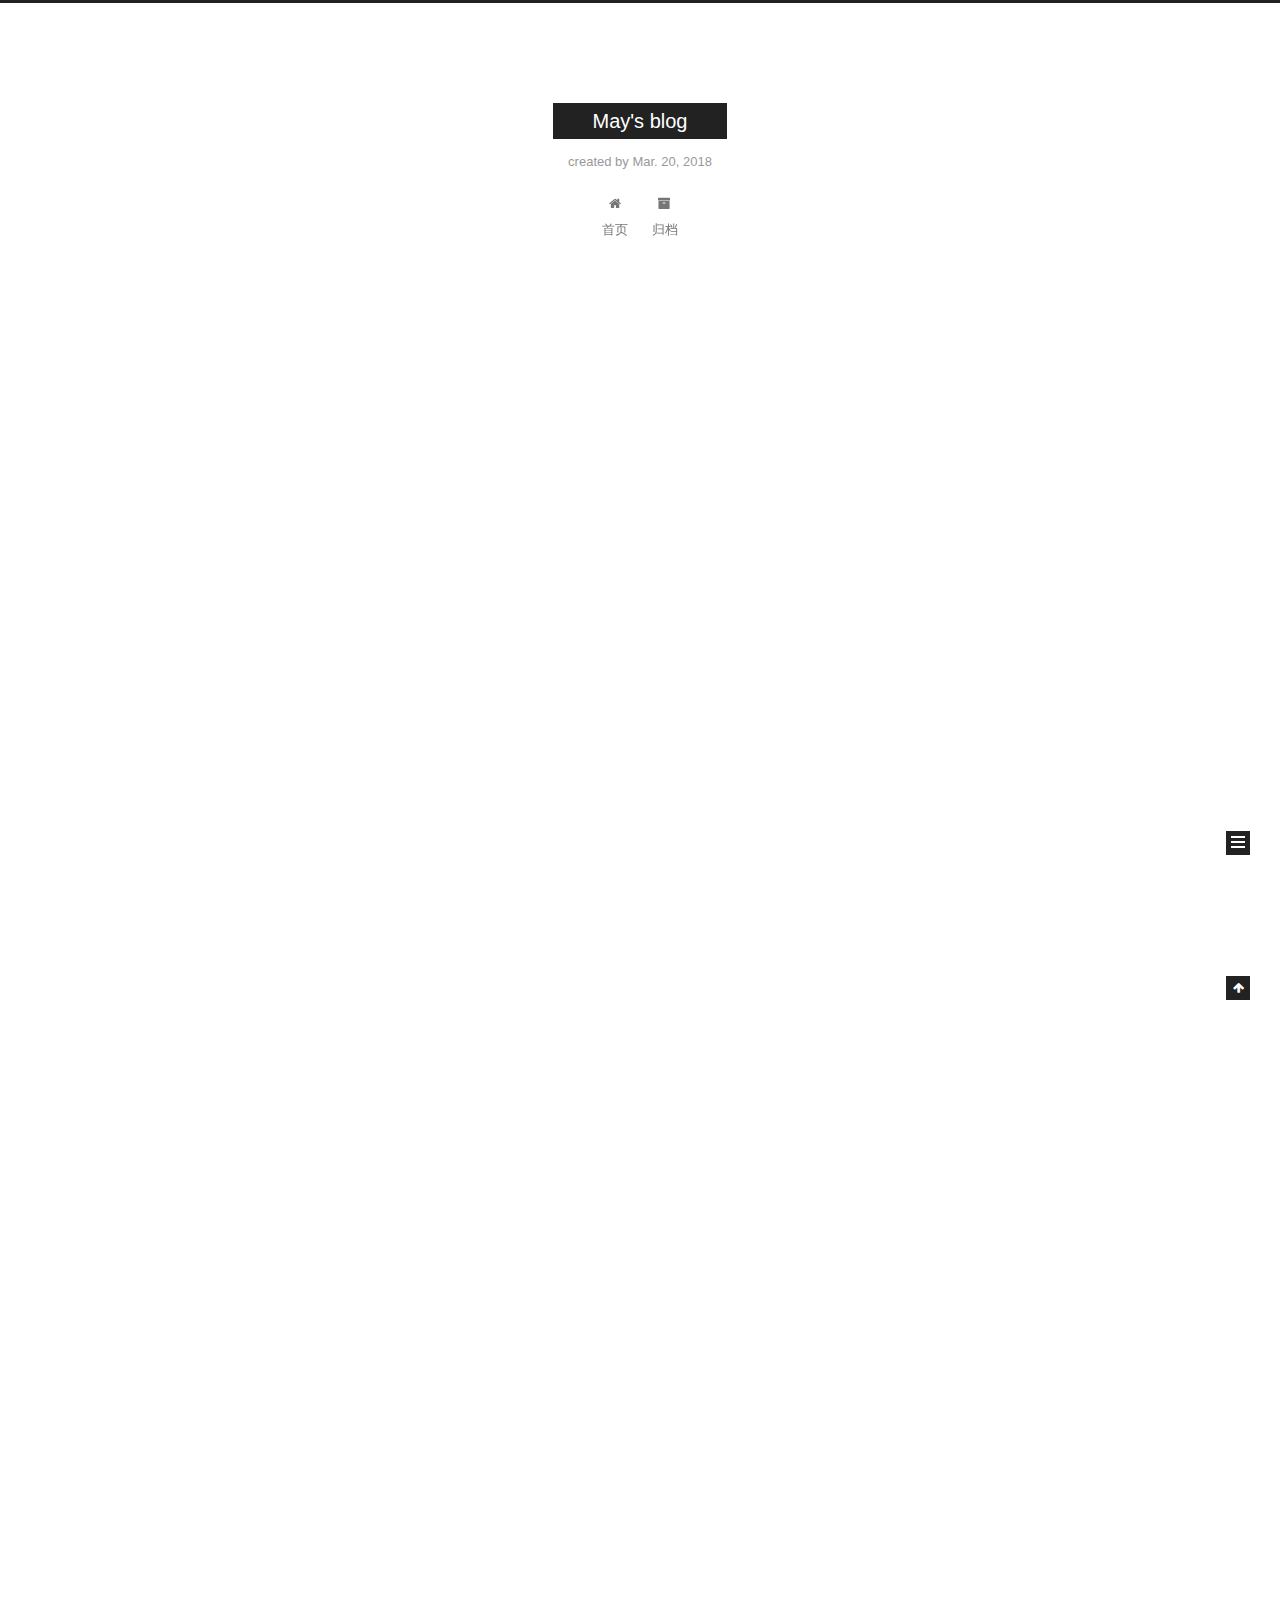
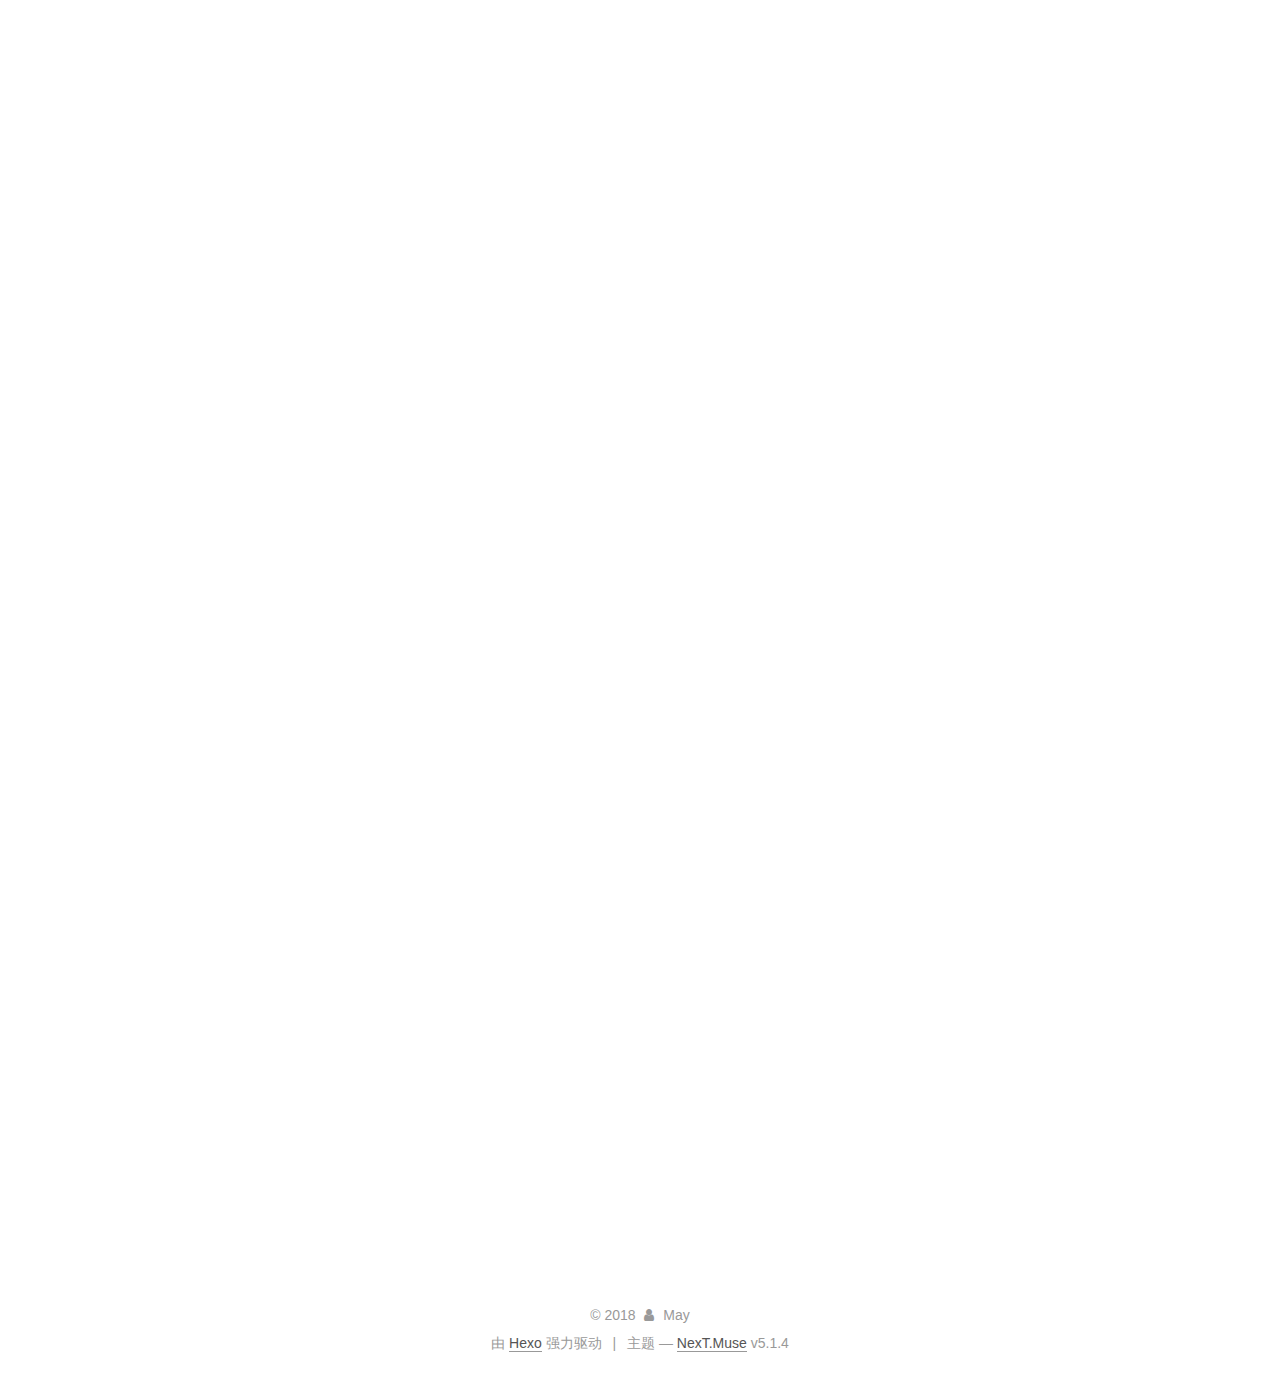
<file: index.html>
<!DOCTYPE html>



  


<html class="theme-next muse use-motion" lang="zh-Hans">
<head>
  <meta charset="UTF-8"/>
<meta http-equiv="X-UA-Compatible" content="IE=edge" />
<meta name="viewport" content="width=device-width, initial-scale=1, maximum-scale=1"/>
<meta name="theme-color" content="#222">









<meta http-equiv="Cache-Control" content="no-transform" />
<meta http-equiv="Cache-Control" content="no-siteapp" />
















  
  
  <link href="/lib/fancybox/source/jquery.fancybox.css?v=2.1.5" rel="stylesheet" type="text/css" />







<link href="/lib/font-awesome/css/font-awesome.min.css?v=4.6.2" rel="stylesheet" type="text/css" />

<link href="/css/main.css?v=5.1.4" rel="stylesheet" type="text/css" />


  <link rel="apple-touch-icon" sizes="180x180" href="/images/apple-touch-icon-next.png?v=5.1.4">


  <link rel="icon" type="image/png" sizes="32x32" href="/images/favicon-32x32-next.png?v=5.1.4">


  <link rel="icon" type="image/png" sizes="16x16" href="/images/favicon-16x16-next.png?v=5.1.4">


  <link rel="mask-icon" href="/images/logo.svg?v=5.1.4" color="#222">





  <meta name="keywords" content="Hexo, NexT" />










<meta property="og:type" content="website">
<meta property="og:title" content="May&#39;s blog">
<meta property="og:url" content="http://yoursite.com/index.html">
<meta property="og:site_name" content="May&#39;s blog">
<meta property="og:locale" content="zh-Hans">
<meta name="twitter:card" content="summary">
<meta name="twitter:title" content="May&#39;s blog">



<script type="text/javascript" id="hexo.configurations">
  var NexT = window.NexT || {};
  var CONFIG = {
    root: '/',
    scheme: 'Muse',
    version: '5.1.4',
    sidebar: {"position":"left","display":"post","offset":12,"b2t":false,"scrollpercent":false,"onmobile":false},
    fancybox: true,
    tabs: true,
    motion: {"enable":true,"async":false,"transition":{"post_block":"fadeIn","post_header":"slideDownIn","post_body":"slideDownIn","coll_header":"slideLeftIn","sidebar":"slideUpIn"}},
    duoshuo: {
      userId: '0',
      author: '博主'
    },
    algolia: {
      applicationID: '',
      apiKey: '',
      indexName: '',
      hits: {"per_page":10},
      labels: {"input_placeholder":"Search for Posts","hits_empty":"We didn't find any results for the search: ${query}","hits_stats":"${hits} results found in ${time} ms"}
    }
  };
</script>



  <link rel="canonical" href="http://yoursite.com/"/>





  <title>May's blog</title>
  








</head>

<body itemscope itemtype="http://schema.org/WebPage" lang="zh-Hans">

  
  
    
  

  <div class="container sidebar-position-left 
  page-home">
    <div class="headband"></div>

    <header id="header" class="header" itemscope itemtype="http://schema.org/WPHeader">
      <div class="header-inner"><div class="site-brand-wrapper">
  <div class="site-meta ">
    

    <div class="custom-logo-site-title">
      <a href="/"  class="brand" rel="start">
        <span class="logo-line-before"><i></i></span>
        <span class="site-title">May's blog</span>
        <span class="logo-line-after"><i></i></span>
      </a>
    </div>
      
        <p class="site-subtitle">created by Mar. 20, 2018</p>
      
  </div>

  <div class="site-nav-toggle">
    <button>
      <span class="btn-bar"></span>
      <span class="btn-bar"></span>
      <span class="btn-bar"></span>
    </button>
  </div>
</div>

<nav class="site-nav">
  

  
    <ul id="menu" class="menu">
      
        
        <li class="menu-item menu-item-home">
          <a href="/" rel="section">
            
              <i class="menu-item-icon fa fa-fw fa-home"></i> <br />
            
            首页
          </a>
        </li>
      
        
        <li class="menu-item menu-item-archives">
          <a href="/archives/" rel="section">
            
              <i class="menu-item-icon fa fa-fw fa-archive"></i> <br />
            
            归档
          </a>
        </li>
      

      
    </ul>
  

  
</nav>



 </div>
    </header>

    <main id="main" class="main">
      <div class="main-inner">
        <div class="content-wrap">
          <div id="content" class="content">
            
  <section id="posts" class="posts-expand">
    
      

  

  
  
  

  <article class="post post-type-normal" itemscope itemtype="http://schema.org/Article">
  
  
  
  <div class="post-block">
    <link itemprop="mainEntityOfPage" href="http://yoursite.com/2018/03/20/浏览器渲染机制/">

    <span hidden itemprop="author" itemscope itemtype="http://schema.org/Person">
      <meta itemprop="name" content="May">
      <meta itemprop="description" content="">
      <meta itemprop="image" content="/images/avatar.gif">
    </span>

    <span hidden itemprop="publisher" itemscope itemtype="http://schema.org/Organization">
      <meta itemprop="name" content="May's blog">
    </span>

    
      <header class="post-header">

        
        
          <h1 class="post-title" itemprop="name headline">
                
                <a class="post-title-link" href="/2018/03/20/浏览器渲染机制/" itemprop="url">浏览器渲染机制</a></h1>
        

        <div class="post-meta">
          <span class="post-time">
            
              <span class="post-meta-item-icon">
                <i class="fa fa-calendar-o"></i>
              </span>
              
                <span class="post-meta-item-text">发表于</span>
              
              <time title="创建于" itemprop="dateCreated datePublished" datetime="2018-03-20T11:00:31+08:00">
                2018-03-20
              </time>
            

            

            
          </span>

          

          
            
          

          
          

          

          

          

        </div>
      </header>
    

    
    
    
    <div class="post-body" itemprop="articleBody">

      
      

      
        
          
            <h3 id="WEB性能优化常见的入手点包括以下几点："><a href="#WEB性能优化常见的入手点包括以下几点：" class="headerlink" title="WEB性能优化常见的入手点包括以下几点："></a>WEB性能优化常见的入手点包括以下几点：</h3><p>1、  HTTP请求<br>2、  服务器响应速度<br>3、  浏览器响应速度</p>
<p>其中浏览器响应速度包括渲染速度和代码执行的速度。<br><img src="/images/1.png" alt=""></p>
<h3 id="浏览器渲染过程："><a href="#浏览器渲染过程：" class="headerlink" title="浏览器渲染过程："></a>浏览器渲染过程：</h3><ul>
<li>在浏览器中输入URL，浏览器会向服务器发送请求，请求所对应的资源。</li>
<li>浏览器获取到资源后，在加载html文件时候，会自上而下的加载，在加载过程中进行解析和渲染。</li>
<li>加载就是获取资源。在加载过程中，遇到外部的CSS文件和图片，浏览器会另外发送一个请求，来获取CSS文件和图片，这个请求是异步的，并不会影响HTML文件。但是如果碰到JavaScript文件，HTML文件就会挂起渲染的线程，等JavaScript加载完成之后再继续渲染。（HTML为什么需要等待JavaScript加载呢，是因为JavaScript文件可能会修改DOM元素，导致后期的HTML资源的加载浪费，所以HTML必须等JavaScript加载完成之后再渲染。这也是JavaScript文件要放在底部body标签之前的原因。）</li>
<li>渲染细节：<br>首先HTML解析器在解析过程中会构建DOM树（就是将HTML代码按照深度优先遍历来生成DOM树），在构建DOM树过程中遇到CSS和JavaScript元素，HTML解析器会将控制权转让给CSS和JavaScript解析器，当CSS和JavaScript解析器解析完这个元素的时候，HTML解析器会继续解析下个元素，直到整个DOM树构建完成。<br>在DOM树构建完成之后，浏览器会将DOM树中一些不可见元素去掉，然后和CSSOM一起生成render树。<br>然后浏览器根据render树，计算各个节点元素在屏幕中的位置，最后输出layout树 。<br>最后浏览器根据这颗layout树，将页面渲染到屏幕上去（painting绘制）。</li>
</ul>

          
        
      
    </div>
    
    
    

    

    

    

    <footer class="post-footer">
      

      

      

      
      
        <div class="post-eof"></div>
      
    </footer>
  </div>
  
  
  
  </article>


    
      

  

  
  
  

  <article class="post post-type-normal" itemscope itemtype="http://schema.org/Article">
  
  
  
  <div class="post-block">
    <link itemprop="mainEntityOfPage" href="http://yoursite.com/2018/03/20/hello-world/">

    <span hidden itemprop="author" itemscope itemtype="http://schema.org/Person">
      <meta itemprop="name" content="May">
      <meta itemprop="description" content="">
      <meta itemprop="image" content="/images/avatar.gif">
    </span>

    <span hidden itemprop="publisher" itemscope itemtype="http://schema.org/Organization">
      <meta itemprop="name" content="May's blog">
    </span>

    
      <header class="post-header">

        
        
          <h1 class="post-title" itemprop="name headline">
                
                <a class="post-title-link" href="/2018/03/20/hello-world/" itemprop="url">Hello World</a></h1>
        

        <div class="post-meta">
          <span class="post-time">
            
              <span class="post-meta-item-icon">
                <i class="fa fa-calendar-o"></i>
              </span>
              
                <span class="post-meta-item-text">发表于</span>
              
              <time title="创建于" itemprop="dateCreated datePublished" datetime="2018-03-20T10:27:57+08:00">
                2018-03-20
              </time>
            

            

            
          </span>

          

          
            
          

          
          

          

          

          

        </div>
      </header>
    

    
    
    
    <div class="post-body" itemprop="articleBody">

      
      

      
        
          
            <p>Welcome to <a href="https://hexo.io/" target="_blank" rel="noopener">Hexo</a>! This is your very first post. Check <a href="https://hexo.io/docs/" target="_blank" rel="noopener">documentation</a> for more info. If you get any problems when using Hexo, you can find the answer in <a href="https://hexo.io/docs/troubleshooting.html" target="_blank" rel="noopener">troubleshooting</a> or you can ask me on <a href="https://github.com/hexojs/hexo/issues" target="_blank" rel="noopener">GitHub</a>.</p>
<h2 id="Quick-Start"><a href="#Quick-Start" class="headerlink" title="Quick Start"></a>Quick Start</h2><h3 id="Create-a-new-post"><a href="#Create-a-new-post" class="headerlink" title="Create a new post"></a>Create a new post</h3><figure class="highlight bash"><table><tr><td class="gutter"><pre><span class="line">1</span><br></pre></td><td class="code"><pre><span class="line">$ hexo new <span class="string">"My New Post"</span></span><br></pre></td></tr></table></figure>
<p>More info: <a href="https://hexo.io/docs/writing.html" target="_blank" rel="noopener">Writing</a></p>
<h3 id="Run-server"><a href="#Run-server" class="headerlink" title="Run server"></a>Run server</h3><figure class="highlight bash"><table><tr><td class="gutter"><pre><span class="line">1</span><br></pre></td><td class="code"><pre><span class="line">$ hexo server</span><br></pre></td></tr></table></figure>
<p>More info: <a href="https://hexo.io/docs/server.html" target="_blank" rel="noopener">Server</a></p>
<h3 id="Generate-static-files"><a href="#Generate-static-files" class="headerlink" title="Generate static files"></a>Generate static files</h3><figure class="highlight bash"><table><tr><td class="gutter"><pre><span class="line">1</span><br></pre></td><td class="code"><pre><span class="line">$ hexo generate</span><br></pre></td></tr></table></figure>
<p>More info: <a href="https://hexo.io/docs/generating.html" target="_blank" rel="noopener">Generating</a></p>
<h3 id="Deploy-to-remote-sites"><a href="#Deploy-to-remote-sites" class="headerlink" title="Deploy to remote sites"></a>Deploy to remote sites</h3><figure class="highlight bash"><table><tr><td class="gutter"><pre><span class="line">1</span><br></pre></td><td class="code"><pre><span class="line">$ hexo deploy</span><br></pre></td></tr></table></figure>
<p>More info: <a href="https://hexo.io/docs/deployment.html" target="_blank" rel="noopener">Deployment</a></p>

          
        
      
    </div>
    
    
    

    

    

    

    <footer class="post-footer">
      

      

      

      
      
        <div class="post-eof"></div>
      
    </footer>
  </div>
  
  
  
  </article>


    
  </section>

  


          </div>
          


          

        </div>
        
          
  
  <div class="sidebar-toggle">
    <div class="sidebar-toggle-line-wrap">
      <span class="sidebar-toggle-line sidebar-toggle-line-first"></span>
      <span class="sidebar-toggle-line sidebar-toggle-line-middle"></span>
      <span class="sidebar-toggle-line sidebar-toggle-line-last"></span>
    </div>
  </div>

  <aside id="sidebar" class="sidebar">
    
    <div class="sidebar-inner">

      

      

      <section class="site-overview-wrap sidebar-panel sidebar-panel-active">
        <div class="site-overview">
          <div class="site-author motion-element" itemprop="author" itemscope itemtype="http://schema.org/Person">
            
              <p class="site-author-name" itemprop="name">May</p>
              <p class="site-description motion-element" itemprop="description"></p>
          </div>

          <nav class="site-state motion-element">

            
              <div class="site-state-item site-state-posts">
              
                <a href="/archives/">
              
                  <span class="site-state-item-count">2</span>
                  <span class="site-state-item-name">日志</span>
                </a>
              </div>
            

            

            

          </nav>

          

          

          
          

          
          

          

        </div>
      </section>

      

      

    </div>
  </aside>


        
      </div>
    </main>

    <footer id="footer" class="footer">
      <div class="footer-inner">
        <div class="copyright">&copy; <span itemprop="copyrightYear">2018</span>
  <span class="with-love">
    <i class="fa fa-user"></i>
  </span>
  <span class="author" itemprop="copyrightHolder">May</span>

  
</div>


  <div class="powered-by">由 <a class="theme-link" target="_blank" href="https://hexo.io">Hexo</a> 强力驱动</div>



  <span class="post-meta-divider">|</span>



  <div class="theme-info">主题 &mdash; <a class="theme-link" target="_blank" href="https://github.com/iissnan/hexo-theme-next">NexT.Muse</a> v5.1.4</div>




        







        
      </div>
    </footer>

    
      <div class="back-to-top">
        <i class="fa fa-arrow-up"></i>
        
      </div>
    

    

  </div>

  

<script type="text/javascript">
  if (Object.prototype.toString.call(window.Promise) !== '[object Function]') {
    window.Promise = null;
  }
</script>









  












  
  
    <script type="text/javascript" src="/lib/jquery/index.js?v=2.1.3"></script>
  

  
  
    <script type="text/javascript" src="/lib/fastclick/lib/fastclick.min.js?v=1.0.6"></script>
  

  
  
    <script type="text/javascript" src="/lib/jquery_lazyload/jquery.lazyload.js?v=1.9.7"></script>
  

  
  
    <script type="text/javascript" src="/lib/velocity/velocity.min.js?v=1.2.1"></script>
  

  
  
    <script type="text/javascript" src="/lib/velocity/velocity.ui.min.js?v=1.2.1"></script>
  

  
  
    <script type="text/javascript" src="/lib/fancybox/source/jquery.fancybox.pack.js?v=2.1.5"></script>
  


  


  <script type="text/javascript" src="/js/src/utils.js?v=5.1.4"></script>

  <script type="text/javascript" src="/js/src/motion.js?v=5.1.4"></script>



  
  

  

  


  <script type="text/javascript" src="/js/src/bootstrap.js?v=5.1.4"></script>



  


  




	





  





  












  





  

  

  

  
  

  

  

  

</body>
</html>
</file>
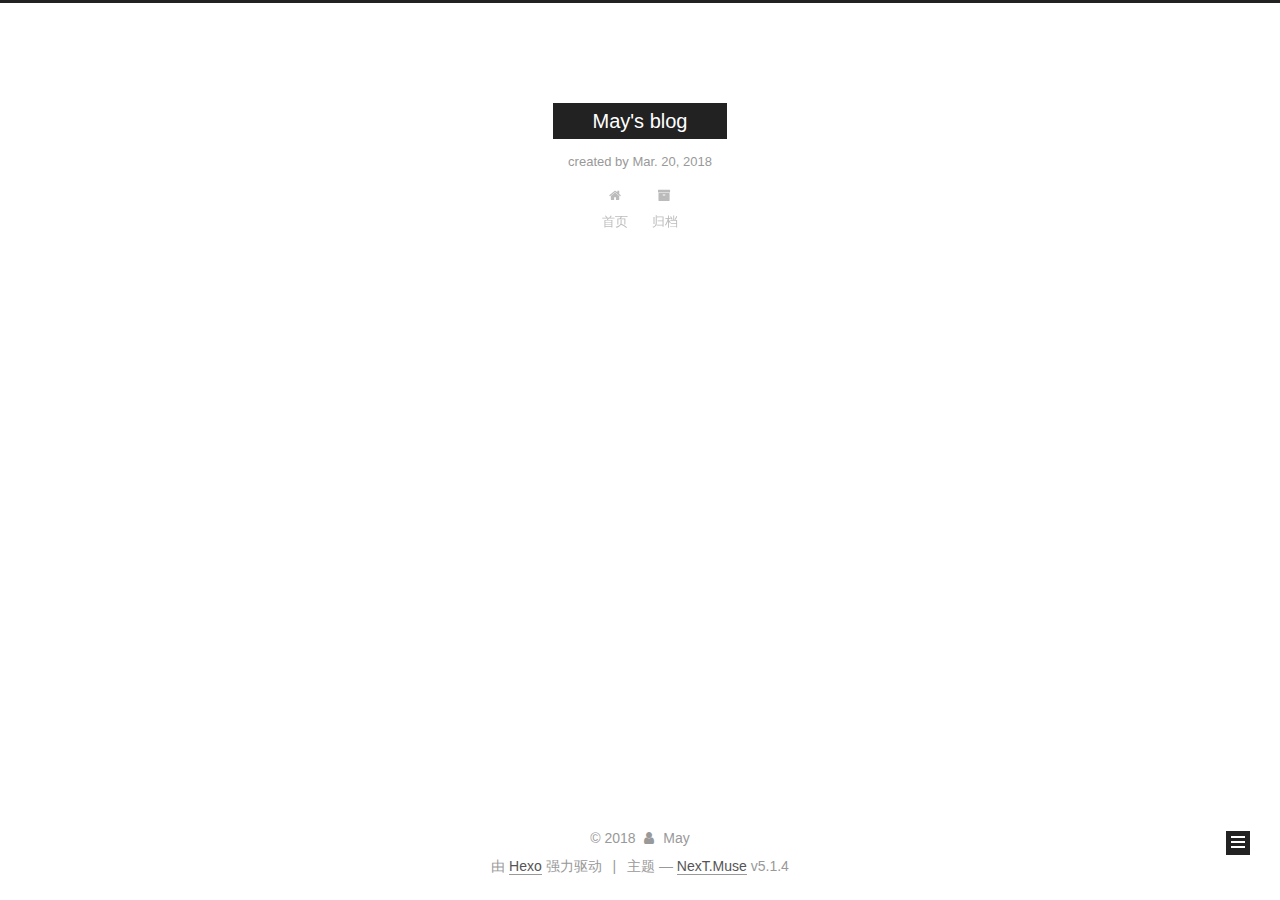
<file: archives/index.html>
<!DOCTYPE html>



  


<html class="theme-next muse use-motion" lang="zh-Hans">
<head>
  <meta charset="UTF-8"/>
<meta http-equiv="X-UA-Compatible" content="IE=edge" />
<meta name="viewport" content="width=device-width, initial-scale=1, maximum-scale=1"/>
<meta name="theme-color" content="#222">









<meta http-equiv="Cache-Control" content="no-transform" />
<meta http-equiv="Cache-Control" content="no-siteapp" />
















  
  
  <link href="/lib/fancybox/source/jquery.fancybox.css?v=2.1.5" rel="stylesheet" type="text/css" />







<link href="/lib/font-awesome/css/font-awesome.min.css?v=4.6.2" rel="stylesheet" type="text/css" />

<link href="/css/main.css?v=5.1.4" rel="stylesheet" type="text/css" />


  <link rel="apple-touch-icon" sizes="180x180" href="/images/apple-touch-icon-next.png?v=5.1.4">


  <link rel="icon" type="image/png" sizes="32x32" href="/images/favicon-32x32-next.png?v=5.1.4">


  <link rel="icon" type="image/png" sizes="16x16" href="/images/favicon-16x16-next.png?v=5.1.4">


  <link rel="mask-icon" href="/images/logo.svg?v=5.1.4" color="#222">





  <meta name="keywords" content="Hexo, NexT" />










<meta property="og:type" content="website">
<meta property="og:title" content="May&#39;s blog">
<meta property="og:url" content="http://yoursite.com/archives/index.html">
<meta property="og:site_name" content="May&#39;s blog">
<meta property="og:locale" content="zh-Hans">
<meta name="twitter:card" content="summary">
<meta name="twitter:title" content="May&#39;s blog">



<script type="text/javascript" id="hexo.configurations">
  var NexT = window.NexT || {};
  var CONFIG = {
    root: '/',
    scheme: 'Muse',
    version: '5.1.4',
    sidebar: {"position":"left","display":"post","offset":12,"b2t":false,"scrollpercent":false,"onmobile":false},
    fancybox: true,
    tabs: true,
    motion: {"enable":true,"async":false,"transition":{"post_block":"fadeIn","post_header":"slideDownIn","post_body":"slideDownIn","coll_header":"slideLeftIn","sidebar":"slideUpIn"}},
    duoshuo: {
      userId: '0',
      author: '博主'
    },
    algolia: {
      applicationID: '',
      apiKey: '',
      indexName: '',
      hits: {"per_page":10},
      labels: {"input_placeholder":"Search for Posts","hits_empty":"We didn't find any results for the search: ${query}","hits_stats":"${hits} results found in ${time} ms"}
    }
  };
</script>



  <link rel="canonical" href="http://yoursite.com/archives/"/>





  <title>归档 | May's blog</title>
  








</head>

<body itemscope itemtype="http://schema.org/WebPage" lang="zh-Hans">

  
  
    
  

  <div class="container sidebar-position-left page-archive">
    <div class="headband"></div>

    <header id="header" class="header" itemscope itemtype="http://schema.org/WPHeader">
      <div class="header-inner"><div class="site-brand-wrapper">
  <div class="site-meta ">
    

    <div class="custom-logo-site-title">
      <a href="/"  class="brand" rel="start">
        <span class="logo-line-before"><i></i></span>
        <span class="site-title">May's blog</span>
        <span class="logo-line-after"><i></i></span>
      </a>
    </div>
      
        <p class="site-subtitle">created by Mar. 20, 2018</p>
      
  </div>

  <div class="site-nav-toggle">
    <button>
      <span class="btn-bar"></span>
      <span class="btn-bar"></span>
      <span class="btn-bar"></span>
    </button>
  </div>
</div>

<nav class="site-nav">
  

  
    <ul id="menu" class="menu">
      
        
        <li class="menu-item menu-item-home">
          <a href="/" rel="section">
            
              <i class="menu-item-icon fa fa-fw fa-home"></i> <br />
            
            首页
          </a>
        </li>
      
        
        <li class="menu-item menu-item-archives">
          <a href="/archives/" rel="section">
            
              <i class="menu-item-icon fa fa-fw fa-archive"></i> <br />
            
            归档
          </a>
        </li>
      

      
    </ul>
  

  
</nav>



 </div>
    </header>

    <main id="main" class="main">
      <div class="main-inner">
        <div class="content-wrap">
          <div id="content" class="content">
            

  
  
  
  <div class="post-block archive">
    <div id="posts" class="posts-collapse">
      <span class="archive-move-on"></span>

      <span class="archive-page-counter">
        
        
        
          
        
        嗯..! 目前共计 2 篇日志。 继续努力。
      </span>

      

        
        
        

        
          
          <div class="collection-title">
            <h1 class="archive-year" id="archive-year-2018">2018</h1>
          </div>
        
        

        

  <article class="post post-type-normal" itemscope itemtype="http://schema.org/Article">
    <header class="post-header">

      <h2 class="post-title">
        
            <a class="post-title-link" href="/2018/03/20/浏览器渲染机制/" itemprop="url">
              
                <span itemprop="name">浏览器渲染机制</span>
              
            </a>
        
      </h2>

      <div class="post-meta">
        <time class="post-time" itemprop="dateCreated"
              datetime="2018-03-20T11:00:31+08:00"
              content="2018-03-20" >
          03-20
        </time>
      </div>

    </header>
  </article>



      

        
        
        

        
        

        

  <article class="post post-type-normal" itemscope itemtype="http://schema.org/Article">
    <header class="post-header">

      <h2 class="post-title">
        
            <a class="post-title-link" href="/2018/03/20/hello-world/" itemprop="url">
              
                <span itemprop="name">Hello World</span>
              
            </a>
        
      </h2>

      <div class="post-meta">
        <time class="post-time" itemprop="dateCreated"
              datetime="2018-03-20T10:27:57+08:00"
              content="2018-03-20" >
          03-20
        </time>
      </div>

    </header>
  </article>



      

    </div>
  </div>
  
  
  

  



          </div>
          


          

        </div>
        
          
  
  <div class="sidebar-toggle">
    <div class="sidebar-toggle-line-wrap">
      <span class="sidebar-toggle-line sidebar-toggle-line-first"></span>
      <span class="sidebar-toggle-line sidebar-toggle-line-middle"></span>
      <span class="sidebar-toggle-line sidebar-toggle-line-last"></span>
    </div>
  </div>

  <aside id="sidebar" class="sidebar">
    
    <div class="sidebar-inner">

      

      

      <section class="site-overview-wrap sidebar-panel sidebar-panel-active">
        <div class="site-overview">
          <div class="site-author motion-element" itemprop="author" itemscope itemtype="http://schema.org/Person">
            
              <p class="site-author-name" itemprop="name">May</p>
              <p class="site-description motion-element" itemprop="description"></p>
          </div>

          <nav class="site-state motion-element">

            
              <div class="site-state-item site-state-posts">
              
                <a href="/archives/">
              
                  <span class="site-state-item-count">2</span>
                  <span class="site-state-item-name">日志</span>
                </a>
              </div>
            

            

            

          </nav>

          

          

          
          

          
          

          

        </div>
      </section>

      

      

    </div>
  </aside>


        
      </div>
    </main>

    <footer id="footer" class="footer">
      <div class="footer-inner">
        <div class="copyright">&copy; <span itemprop="copyrightYear">2018</span>
  <span class="with-love">
    <i class="fa fa-user"></i>
  </span>
  <span class="author" itemprop="copyrightHolder">May</span>

  
</div>


  <div class="powered-by">由 <a class="theme-link" target="_blank" href="https://hexo.io">Hexo</a> 强力驱动</div>



  <span class="post-meta-divider">|</span>



  <div class="theme-info">主题 &mdash; <a class="theme-link" target="_blank" href="https://github.com/iissnan/hexo-theme-next">NexT.Muse</a> v5.1.4</div>




        







        
      </div>
    </footer>

    
      <div class="back-to-top">
        <i class="fa fa-arrow-up"></i>
        
      </div>
    

    

  </div>

  

<script type="text/javascript">
  if (Object.prototype.toString.call(window.Promise) !== '[object Function]') {
    window.Promise = null;
  }
</script>









  












  
  
    <script type="text/javascript" src="/lib/jquery/index.js?v=2.1.3"></script>
  

  
  
    <script type="text/javascript" src="/lib/fastclick/lib/fastclick.min.js?v=1.0.6"></script>
  

  
  
    <script type="text/javascript" src="/lib/jquery_lazyload/jquery.lazyload.js?v=1.9.7"></script>
  

  
  
    <script type="text/javascript" src="/lib/velocity/velocity.min.js?v=1.2.1"></script>
  

  
  
    <script type="text/javascript" src="/lib/velocity/velocity.ui.min.js?v=1.2.1"></script>
  

  
  
    <script type="text/javascript" src="/lib/fancybox/source/jquery.fancybox.pack.js?v=2.1.5"></script>
  


  


  <script type="text/javascript" src="/js/src/utils.js?v=5.1.4"></script>

  <script type="text/javascript" src="/js/src/motion.js?v=5.1.4"></script>



  
  

  

  


  <script type="text/javascript" src="/js/src/bootstrap.js?v=5.1.4"></script>



  


  




	





  





  












  





  

  

  

  
  

  

  

  

</body>
</html>
</file>
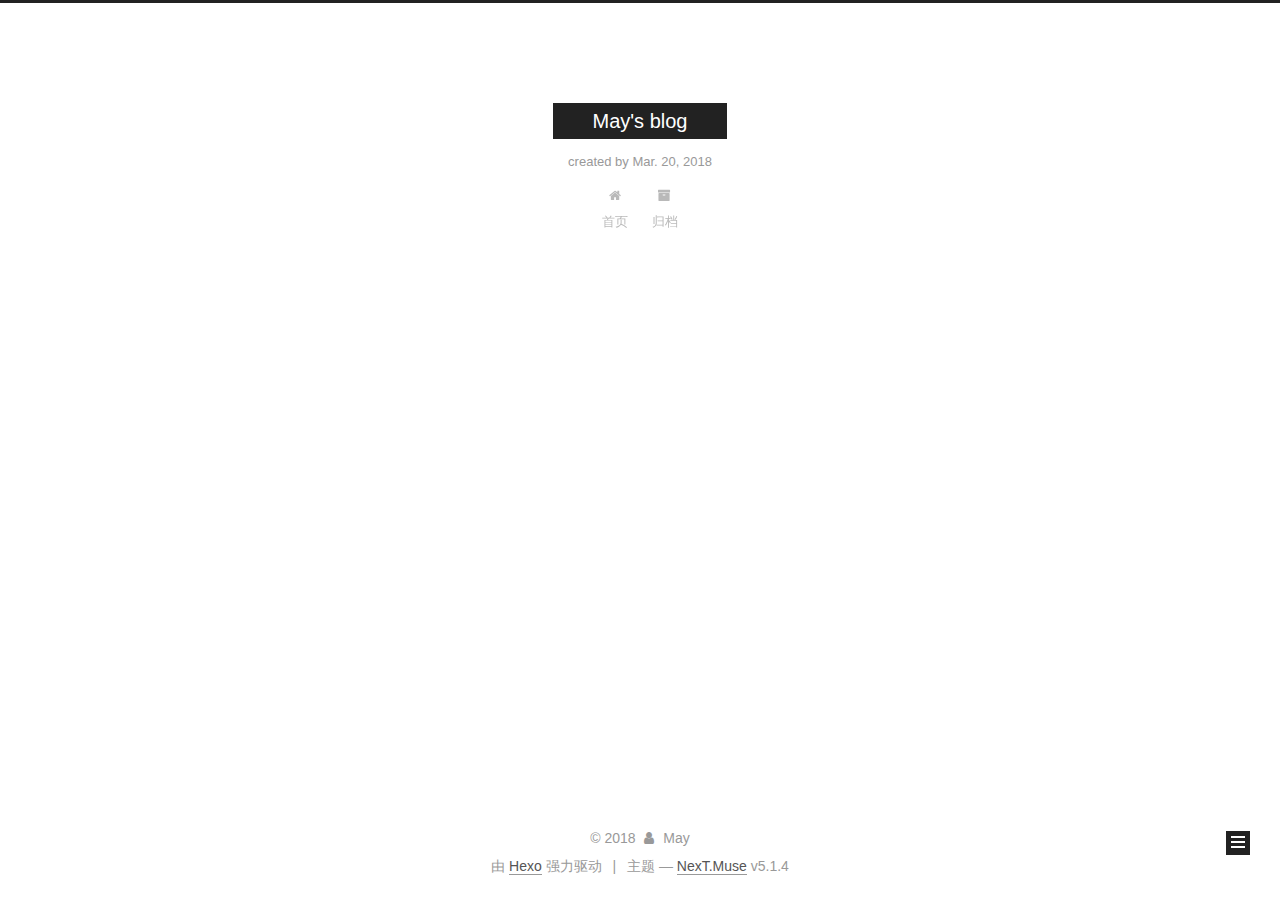
<file: archives/2018/index.html>
<!DOCTYPE html>



  


<html class="theme-next muse use-motion" lang="zh-Hans">
<head>
  <meta charset="UTF-8"/>
<meta http-equiv="X-UA-Compatible" content="IE=edge" />
<meta name="viewport" content="width=device-width, initial-scale=1, maximum-scale=1"/>
<meta name="theme-color" content="#222">









<meta http-equiv="Cache-Control" content="no-transform" />
<meta http-equiv="Cache-Control" content="no-siteapp" />
















  
  
  <link href="/lib/fancybox/source/jquery.fancybox.css?v=2.1.5" rel="stylesheet" type="text/css" />







<link href="/lib/font-awesome/css/font-awesome.min.css?v=4.6.2" rel="stylesheet" type="text/css" />

<link href="/css/main.css?v=5.1.4" rel="stylesheet" type="text/css" />


  <link rel="apple-touch-icon" sizes="180x180" href="/images/apple-touch-icon-next.png?v=5.1.4">


  <link rel="icon" type="image/png" sizes="32x32" href="/images/favicon-32x32-next.png?v=5.1.4">


  <link rel="icon" type="image/png" sizes="16x16" href="/images/favicon-16x16-next.png?v=5.1.4">


  <link rel="mask-icon" href="/images/logo.svg?v=5.1.4" color="#222">





  <meta name="keywords" content="Hexo, NexT" />










<meta property="og:type" content="website">
<meta property="og:title" content="May&#39;s blog">
<meta property="og:url" content="http://yoursite.com/archives/2018/index.html">
<meta property="og:site_name" content="May&#39;s blog">
<meta property="og:locale" content="zh-Hans">
<meta name="twitter:card" content="summary">
<meta name="twitter:title" content="May&#39;s blog">



<script type="text/javascript" id="hexo.configurations">
  var NexT = window.NexT || {};
  var CONFIG = {
    root: '/',
    scheme: 'Muse',
    version: '5.1.4',
    sidebar: {"position":"left","display":"post","offset":12,"b2t":false,"scrollpercent":false,"onmobile":false},
    fancybox: true,
    tabs: true,
    motion: {"enable":true,"async":false,"transition":{"post_block":"fadeIn","post_header":"slideDownIn","post_body":"slideDownIn","coll_header":"slideLeftIn","sidebar":"slideUpIn"}},
    duoshuo: {
      userId: '0',
      author: '博主'
    },
    algolia: {
      applicationID: '',
      apiKey: '',
      indexName: '',
      hits: {"per_page":10},
      labels: {"input_placeholder":"Search for Posts","hits_empty":"We didn't find any results for the search: ${query}","hits_stats":"${hits} results found in ${time} ms"}
    }
  };
</script>



  <link rel="canonical" href="http://yoursite.com/archives/2018/"/>





  <title>归档 | May's blog</title>
  








</head>

<body itemscope itemtype="http://schema.org/WebPage" lang="zh-Hans">

  
  
    
  

  <div class="container sidebar-position-left page-archive">
    <div class="headband"></div>

    <header id="header" class="header" itemscope itemtype="http://schema.org/WPHeader">
      <div class="header-inner"><div class="site-brand-wrapper">
  <div class="site-meta ">
    

    <div class="custom-logo-site-title">
      <a href="/"  class="brand" rel="start">
        <span class="logo-line-before"><i></i></span>
        <span class="site-title">May's blog</span>
        <span class="logo-line-after"><i></i></span>
      </a>
    </div>
      
        <p class="site-subtitle">created by Mar. 20, 2018</p>
      
  </div>

  <div class="site-nav-toggle">
    <button>
      <span class="btn-bar"></span>
      <span class="btn-bar"></span>
      <span class="btn-bar"></span>
    </button>
  </div>
</div>

<nav class="site-nav">
  

  
    <ul id="menu" class="menu">
      
        
        <li class="menu-item menu-item-home">
          <a href="/" rel="section">
            
              <i class="menu-item-icon fa fa-fw fa-home"></i> <br />
            
            首页
          </a>
        </li>
      
        
        <li class="menu-item menu-item-archives">
          <a href="/archives/" rel="section">
            
              <i class="menu-item-icon fa fa-fw fa-archive"></i> <br />
            
            归档
          </a>
        </li>
      

      
    </ul>
  

  
</nav>



 </div>
    </header>

    <main id="main" class="main">
      <div class="main-inner">
        <div class="content-wrap">
          <div id="content" class="content">
            

  
  
  
  <div class="post-block archive">
    <div id="posts" class="posts-collapse">
      <span class="archive-move-on"></span>

      <span class="archive-page-counter">
        
        
        
          
        
        嗯..! 目前共计 2 篇日志。 继续努力。
      </span>

      

        
        
        

        
          
          <div class="collection-title">
            <h1 class="archive-year" id="archive-year-2018">2018</h1>
          </div>
        
        

        

  <article class="post post-type-normal" itemscope itemtype="http://schema.org/Article">
    <header class="post-header">

      <h2 class="post-title">
        
            <a class="post-title-link" href="/2018/03/20/浏览器渲染机制/" itemprop="url">
              
                <span itemprop="name">浏览器渲染机制</span>
              
            </a>
        
      </h2>

      <div class="post-meta">
        <time class="post-time" itemprop="dateCreated"
              datetime="2018-03-20T11:00:31+08:00"
              content="2018-03-20" >
          03-20
        </time>
      </div>

    </header>
  </article>



      

        
        
        

        
        

        

  <article class="post post-type-normal" itemscope itemtype="http://schema.org/Article">
    <header class="post-header">

      <h2 class="post-title">
        
            <a class="post-title-link" href="/2018/03/20/hello-world/" itemprop="url">
              
                <span itemprop="name">Hello World</span>
              
            </a>
        
      </h2>

      <div class="post-meta">
        <time class="post-time" itemprop="dateCreated"
              datetime="2018-03-20T10:27:57+08:00"
              content="2018-03-20" >
          03-20
        </time>
      </div>

    </header>
  </article>



      

    </div>
  </div>
  
  
  

  



          </div>
          


          

        </div>
        
          
  
  <div class="sidebar-toggle">
    <div class="sidebar-toggle-line-wrap">
      <span class="sidebar-toggle-line sidebar-toggle-line-first"></span>
      <span class="sidebar-toggle-line sidebar-toggle-line-middle"></span>
      <span class="sidebar-toggle-line sidebar-toggle-line-last"></span>
    </div>
  </div>

  <aside id="sidebar" class="sidebar">
    
    <div class="sidebar-inner">

      

      

      <section class="site-overview-wrap sidebar-panel sidebar-panel-active">
        <div class="site-overview">
          <div class="site-author motion-element" itemprop="author" itemscope itemtype="http://schema.org/Person">
            
              <p class="site-author-name" itemprop="name">May</p>
              <p class="site-description motion-element" itemprop="description"></p>
          </div>

          <nav class="site-state motion-element">

            
              <div class="site-state-item site-state-posts">
              
                <a href="/archives/">
              
                  <span class="site-state-item-count">2</span>
                  <span class="site-state-item-name">日志</span>
                </a>
              </div>
            

            

            

          </nav>

          

          

          
          

          
          

          

        </div>
      </section>

      

      

    </div>
  </aside>


        
      </div>
    </main>

    <footer id="footer" class="footer">
      <div class="footer-inner">
        <div class="copyright">&copy; <span itemprop="copyrightYear">2018</span>
  <span class="with-love">
    <i class="fa fa-user"></i>
  </span>
  <span class="author" itemprop="copyrightHolder">May</span>

  
</div>


  <div class="powered-by">由 <a class="theme-link" target="_blank" href="https://hexo.io">Hexo</a> 强力驱动</div>



  <span class="post-meta-divider">|</span>



  <div class="theme-info">主题 &mdash; <a class="theme-link" target="_blank" href="https://github.com/iissnan/hexo-theme-next">NexT.Muse</a> v5.1.4</div>




        







        
      </div>
    </footer>

    
      <div class="back-to-top">
        <i class="fa fa-arrow-up"></i>
        
      </div>
    

    

  </div>

  

<script type="text/javascript">
  if (Object.prototype.toString.call(window.Promise) !== '[object Function]') {
    window.Promise = null;
  }
</script>









  












  
  
    <script type="text/javascript" src="/lib/jquery/index.js?v=2.1.3"></script>
  

  
  
    <script type="text/javascript" src="/lib/fastclick/lib/fastclick.min.js?v=1.0.6"></script>
  

  
  
    <script type="text/javascript" src="/lib/jquery_lazyload/jquery.lazyload.js?v=1.9.7"></script>
  

  
  
    <script type="text/javascript" src="/lib/velocity/velocity.min.js?v=1.2.1"></script>
  

  
  
    <script type="text/javascript" src="/lib/velocity/velocity.ui.min.js?v=1.2.1"></script>
  

  
  
    <script type="text/javascript" src="/lib/fancybox/source/jquery.fancybox.pack.js?v=2.1.5"></script>
  


  


  <script type="text/javascript" src="/js/src/utils.js?v=5.1.4"></script>

  <script type="text/javascript" src="/js/src/motion.js?v=5.1.4"></script>



  
  

  

  


  <script type="text/javascript" src="/js/src/bootstrap.js?v=5.1.4"></script>



  


  




	





  





  












  





  

  

  

  
  

  

  

  

</body>
</html>
</file>
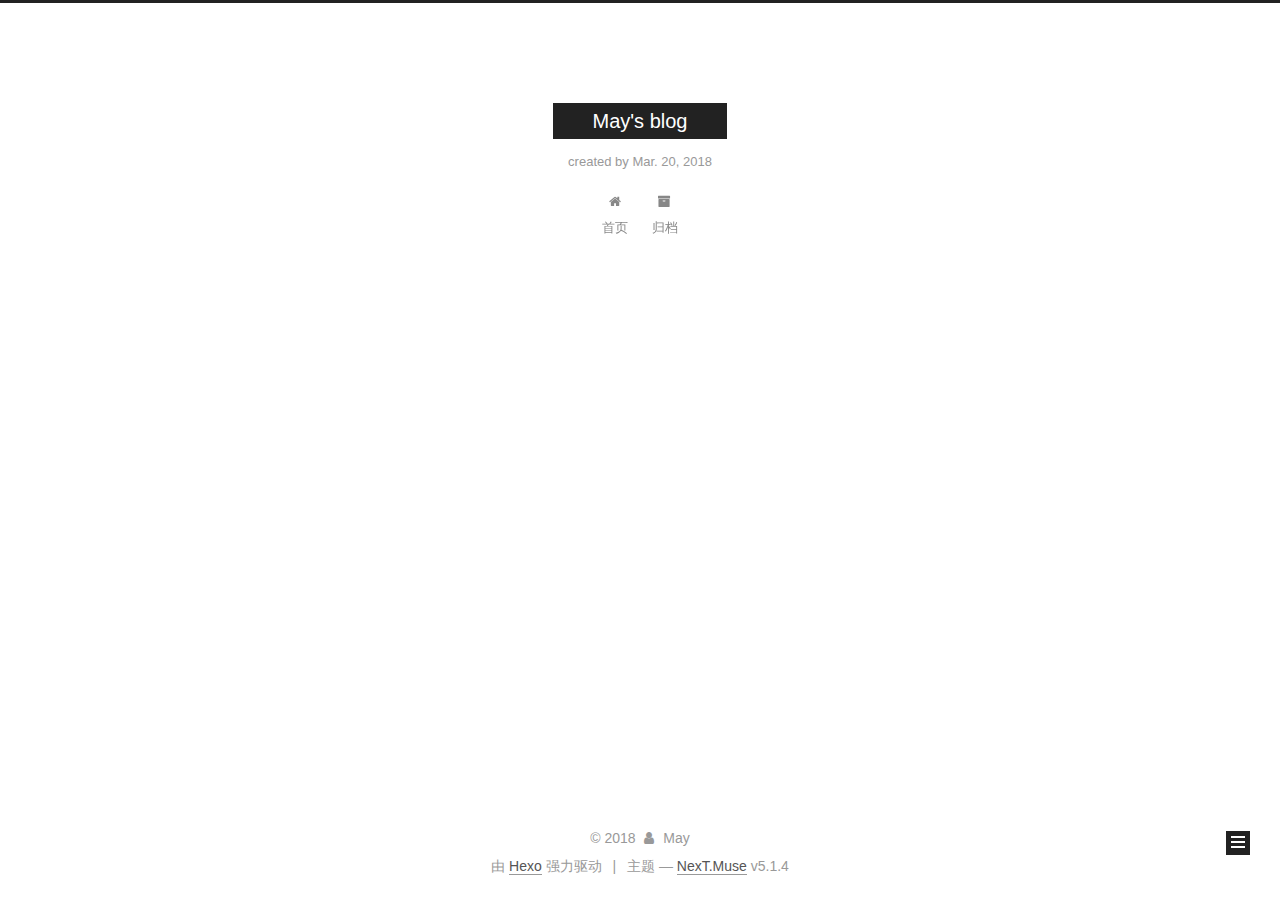
<file: archives/2018/03/index.html>
<!DOCTYPE html>



  


<html class="theme-next muse use-motion" lang="zh-Hans">
<head>
  <meta charset="UTF-8"/>
<meta http-equiv="X-UA-Compatible" content="IE=edge" />
<meta name="viewport" content="width=device-width, initial-scale=1, maximum-scale=1"/>
<meta name="theme-color" content="#222">









<meta http-equiv="Cache-Control" content="no-transform" />
<meta http-equiv="Cache-Control" content="no-siteapp" />
















  
  
  <link href="/lib/fancybox/source/jquery.fancybox.css?v=2.1.5" rel="stylesheet" type="text/css" />







<link href="/lib/font-awesome/css/font-awesome.min.css?v=4.6.2" rel="stylesheet" type="text/css" />

<link href="/css/main.css?v=5.1.4" rel="stylesheet" type="text/css" />


  <link rel="apple-touch-icon" sizes="180x180" href="/images/apple-touch-icon-next.png?v=5.1.4">


  <link rel="icon" type="image/png" sizes="32x32" href="/images/favicon-32x32-next.png?v=5.1.4">


  <link rel="icon" type="image/png" sizes="16x16" href="/images/favicon-16x16-next.png?v=5.1.4">


  <link rel="mask-icon" href="/images/logo.svg?v=5.1.4" color="#222">





  <meta name="keywords" content="Hexo, NexT" />










<meta property="og:type" content="website">
<meta property="og:title" content="May&#39;s blog">
<meta property="og:url" content="http://yoursite.com/archives/2018/03/index.html">
<meta property="og:site_name" content="May&#39;s blog">
<meta property="og:locale" content="zh-Hans">
<meta name="twitter:card" content="summary">
<meta name="twitter:title" content="May&#39;s blog">



<script type="text/javascript" id="hexo.configurations">
  var NexT = window.NexT || {};
  var CONFIG = {
    root: '/',
    scheme: 'Muse',
    version: '5.1.4',
    sidebar: {"position":"left","display":"post","offset":12,"b2t":false,"scrollpercent":false,"onmobile":false},
    fancybox: true,
    tabs: true,
    motion: {"enable":true,"async":false,"transition":{"post_block":"fadeIn","post_header":"slideDownIn","post_body":"slideDownIn","coll_header":"slideLeftIn","sidebar":"slideUpIn"}},
    duoshuo: {
      userId: '0',
      author: '博主'
    },
    algolia: {
      applicationID: '',
      apiKey: '',
      indexName: '',
      hits: {"per_page":10},
      labels: {"input_placeholder":"Search for Posts","hits_empty":"We didn't find any results for the search: ${query}","hits_stats":"${hits} results found in ${time} ms"}
    }
  };
</script>



  <link rel="canonical" href="http://yoursite.com/archives/2018/03/"/>





  <title>归档 | May's blog</title>
  








</head>

<body itemscope itemtype="http://schema.org/WebPage" lang="zh-Hans">

  
  
    
  

  <div class="container sidebar-position-left page-archive">
    <div class="headband"></div>

    <header id="header" class="header" itemscope itemtype="http://schema.org/WPHeader">
      <div class="header-inner"><div class="site-brand-wrapper">
  <div class="site-meta ">
    

    <div class="custom-logo-site-title">
      <a href="/"  class="brand" rel="start">
        <span class="logo-line-before"><i></i></span>
        <span class="site-title">May's blog</span>
        <span class="logo-line-after"><i></i></span>
      </a>
    </div>
      
        <p class="site-subtitle">created by Mar. 20, 2018</p>
      
  </div>

  <div class="site-nav-toggle">
    <button>
      <span class="btn-bar"></span>
      <span class="btn-bar"></span>
      <span class="btn-bar"></span>
    </button>
  </div>
</div>

<nav class="site-nav">
  

  
    <ul id="menu" class="menu">
      
        
        <li class="menu-item menu-item-home">
          <a href="/" rel="section">
            
              <i class="menu-item-icon fa fa-fw fa-home"></i> <br />
            
            首页
          </a>
        </li>
      
        
        <li class="menu-item menu-item-archives">
          <a href="/archives/" rel="section">
            
              <i class="menu-item-icon fa fa-fw fa-archive"></i> <br />
            
            归档
          </a>
        </li>
      

      
    </ul>
  

  
</nav>



 </div>
    </header>

    <main id="main" class="main">
      <div class="main-inner">
        <div class="content-wrap">
          <div id="content" class="content">
            

  
  
  
  <div class="post-block archive">
    <div id="posts" class="posts-collapse">
      <span class="archive-move-on"></span>

      <span class="archive-page-counter">
        
        
        
          
        
        嗯..! 目前共计 2 篇日志。 继续努力。
      </span>

      

        
        
        

        
          
          <div class="collection-title">
            <h1 class="archive-year" id="archive-year-2018">2018</h1>
          </div>
        
        

        

  <article class="post post-type-normal" itemscope itemtype="http://schema.org/Article">
    <header class="post-header">

      <h2 class="post-title">
        
            <a class="post-title-link" href="/2018/03/20/浏览器渲染机制/" itemprop="url">
              
                <span itemprop="name">浏览器渲染机制</span>
              
            </a>
        
      </h2>

      <div class="post-meta">
        <time class="post-time" itemprop="dateCreated"
              datetime="2018-03-20T11:00:31+08:00"
              content="2018-03-20" >
          03-20
        </time>
      </div>

    </header>
  </article>



      

        
        
        

        
        

        

  <article class="post post-type-normal" itemscope itemtype="http://schema.org/Article">
    <header class="post-header">

      <h2 class="post-title">
        
            <a class="post-title-link" href="/2018/03/20/hello-world/" itemprop="url">
              
                <span itemprop="name">Hello World</span>
              
            </a>
        
      </h2>

      <div class="post-meta">
        <time class="post-time" itemprop="dateCreated"
              datetime="2018-03-20T10:27:57+08:00"
              content="2018-03-20" >
          03-20
        </time>
      </div>

    </header>
  </article>



      

    </div>
  </div>
  
  
  

  



          </div>
          


          

        </div>
        
          
  
  <div class="sidebar-toggle">
    <div class="sidebar-toggle-line-wrap">
      <span class="sidebar-toggle-line sidebar-toggle-line-first"></span>
      <span class="sidebar-toggle-line sidebar-toggle-line-middle"></span>
      <span class="sidebar-toggle-line sidebar-toggle-line-last"></span>
    </div>
  </div>

  <aside id="sidebar" class="sidebar">
    
    <div class="sidebar-inner">

      

      

      <section class="site-overview-wrap sidebar-panel sidebar-panel-active">
        <div class="site-overview">
          <div class="site-author motion-element" itemprop="author" itemscope itemtype="http://schema.org/Person">
            
              <p class="site-author-name" itemprop="name">May</p>
              <p class="site-description motion-element" itemprop="description"></p>
          </div>

          <nav class="site-state motion-element">

            
              <div class="site-state-item site-state-posts">
              
                <a href="/archives/">
              
                  <span class="site-state-item-count">2</span>
                  <span class="site-state-item-name">日志</span>
                </a>
              </div>
            

            

            

          </nav>

          

          

          
          

          
          

          

        </div>
      </section>

      

      

    </div>
  </aside>


        
      </div>
    </main>

    <footer id="footer" class="footer">
      <div class="footer-inner">
        <div class="copyright">&copy; <span itemprop="copyrightYear">2018</span>
  <span class="with-love">
    <i class="fa fa-user"></i>
  </span>
  <span class="author" itemprop="copyrightHolder">May</span>

  
</div>


  <div class="powered-by">由 <a class="theme-link" target="_blank" href="https://hexo.io">Hexo</a> 强力驱动</div>



  <span class="post-meta-divider">|</span>



  <div class="theme-info">主题 &mdash; <a class="theme-link" target="_blank" href="https://github.com/iissnan/hexo-theme-next">NexT.Muse</a> v5.1.4</div>




        







        
      </div>
    </footer>

    
      <div class="back-to-top">
        <i class="fa fa-arrow-up"></i>
        
      </div>
    

    

  </div>

  

<script type="text/javascript">
  if (Object.prototype.toString.call(window.Promise) !== '[object Function]') {
    window.Promise = null;
  }
</script>









  












  
  
    <script type="text/javascript" src="/lib/jquery/index.js?v=2.1.3"></script>
  

  
  
    <script type="text/javascript" src="/lib/fastclick/lib/fastclick.min.js?v=1.0.6"></script>
  

  
  
    <script type="text/javascript" src="/lib/jquery_lazyload/jquery.lazyload.js?v=1.9.7"></script>
  

  
  
    <script type="text/javascript" src="/lib/velocity/velocity.min.js?v=1.2.1"></script>
  

  
  
    <script type="text/javascript" src="/lib/velocity/velocity.ui.min.js?v=1.2.1"></script>
  

  
  
    <script type="text/javascript" src="/lib/fancybox/source/jquery.fancybox.pack.js?v=2.1.5"></script>
  


  


  <script type="text/javascript" src="/js/src/utils.js?v=5.1.4"></script>

  <script type="text/javascript" src="/js/src/motion.js?v=5.1.4"></script>



  
  

  

  


  <script type="text/javascript" src="/js/src/bootstrap.js?v=5.1.4"></script>



  


  




	





  





  












  





  

  

  

  
  

  

  

  

</body>
</html>
</file>
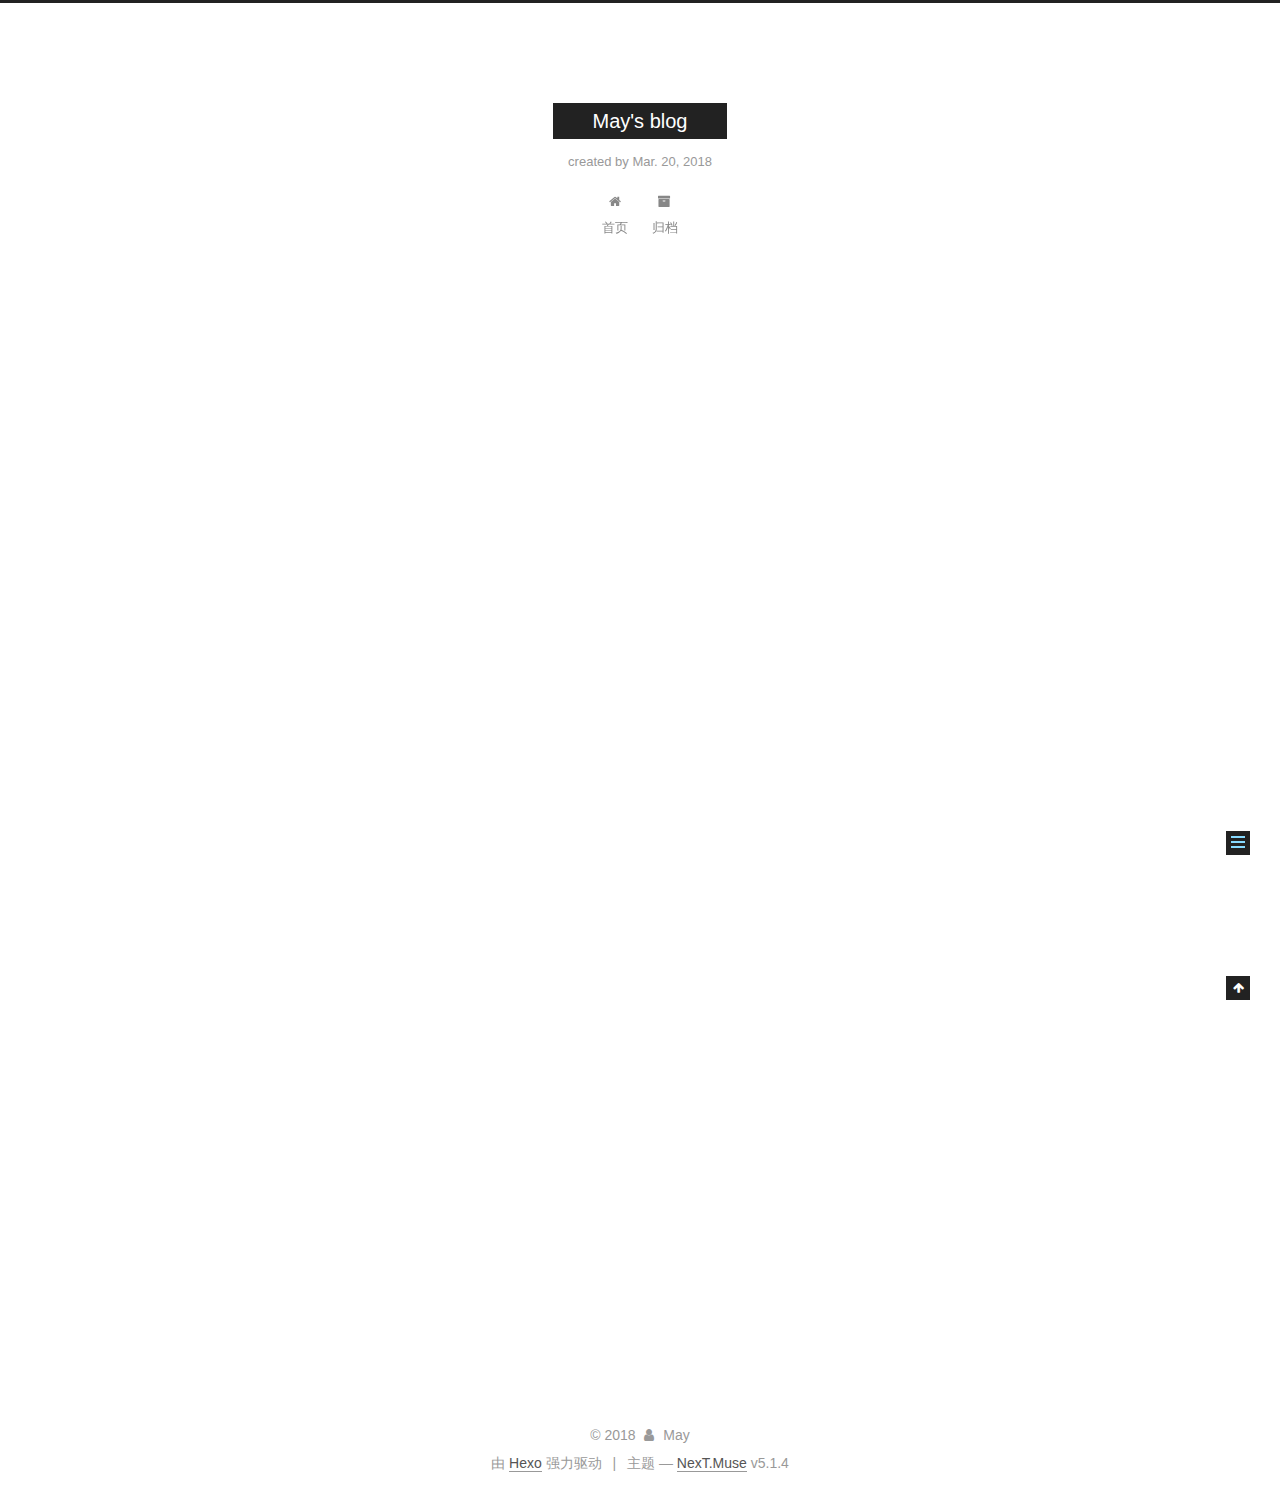
<file: 2018/03/20/hello-world/index.html>
<!DOCTYPE html>



  


<html class="theme-next muse use-motion" lang="zh-Hans">
<head>
  <meta charset="UTF-8"/>
<meta http-equiv="X-UA-Compatible" content="IE=edge" />
<meta name="viewport" content="width=device-width, initial-scale=1, maximum-scale=1"/>
<meta name="theme-color" content="#222">









<meta http-equiv="Cache-Control" content="no-transform" />
<meta http-equiv="Cache-Control" content="no-siteapp" />
















  
  
  <link href="/lib/fancybox/source/jquery.fancybox.css?v=2.1.5" rel="stylesheet" type="text/css" />







<link href="/lib/font-awesome/css/font-awesome.min.css?v=4.6.2" rel="stylesheet" type="text/css" />

<link href="/css/main.css?v=5.1.4" rel="stylesheet" type="text/css" />


  <link rel="apple-touch-icon" sizes="180x180" href="/images/apple-touch-icon-next.png?v=5.1.4">


  <link rel="icon" type="image/png" sizes="32x32" href="/images/favicon-32x32-next.png?v=5.1.4">


  <link rel="icon" type="image/png" sizes="16x16" href="/images/favicon-16x16-next.png?v=5.1.4">


  <link rel="mask-icon" href="/images/logo.svg?v=5.1.4" color="#222">





  <meta name="keywords" content="Hexo, NexT" />










<meta name="description" content="Welcome to Hexo! This is your very first post. Check documentation for more info. If you get any problems when using Hexo, you can find the answer in troubleshooting or you can ask me on GitHub. Quick">
<meta property="og:type" content="article">
<meta property="og:title" content="Hello World">
<meta property="og:url" content="http://yoursite.com/2018/03/20/hello-world/index.html">
<meta property="og:site_name" content="May&#39;s blog">
<meta property="og:description" content="Welcome to Hexo! This is your very first post. Check documentation for more info. If you get any problems when using Hexo, you can find the answer in troubleshooting or you can ask me on GitHub. Quick">
<meta property="og:locale" content="zh-Hans">
<meta property="og:updated_time" content="2018-03-20T02:27:57.276Z">
<meta name="twitter:card" content="summary">
<meta name="twitter:title" content="Hello World">
<meta name="twitter:description" content="Welcome to Hexo! This is your very first post. Check documentation for more info. If you get any problems when using Hexo, you can find the answer in troubleshooting or you can ask me on GitHub. Quick">



<script type="text/javascript" id="hexo.configurations">
  var NexT = window.NexT || {};
  var CONFIG = {
    root: '/',
    scheme: 'Muse',
    version: '5.1.4',
    sidebar: {"position":"left","display":"post","offset":12,"b2t":false,"scrollpercent":false,"onmobile":false},
    fancybox: true,
    tabs: true,
    motion: {"enable":true,"async":false,"transition":{"post_block":"fadeIn","post_header":"slideDownIn","post_body":"slideDownIn","coll_header":"slideLeftIn","sidebar":"slideUpIn"}},
    duoshuo: {
      userId: '0',
      author: '博主'
    },
    algolia: {
      applicationID: '',
      apiKey: '',
      indexName: '',
      hits: {"per_page":10},
      labels: {"input_placeholder":"Search for Posts","hits_empty":"We didn't find any results for the search: ${query}","hits_stats":"${hits} results found in ${time} ms"}
    }
  };
</script>



  <link rel="canonical" href="http://yoursite.com/2018/03/20/hello-world/"/>





  <title>Hello World | May's blog</title>
  








</head>

<body itemscope itemtype="http://schema.org/WebPage" lang="zh-Hans">

  
  
    
  

  <div class="container sidebar-position-left page-post-detail">
    <div class="headband"></div>

    <header id="header" class="header" itemscope itemtype="http://schema.org/WPHeader">
      <div class="header-inner"><div class="site-brand-wrapper">
  <div class="site-meta ">
    

    <div class="custom-logo-site-title">
      <a href="/"  class="brand" rel="start">
        <span class="logo-line-before"><i></i></span>
        <span class="site-title">May's blog</span>
        <span class="logo-line-after"><i></i></span>
      </a>
    </div>
      
        <p class="site-subtitle">created by Mar. 20, 2018</p>
      
  </div>

  <div class="site-nav-toggle">
    <button>
      <span class="btn-bar"></span>
      <span class="btn-bar"></span>
      <span class="btn-bar"></span>
    </button>
  </div>
</div>

<nav class="site-nav">
  

  
    <ul id="menu" class="menu">
      
        
        <li class="menu-item menu-item-home">
          <a href="/" rel="section">
            
              <i class="menu-item-icon fa fa-fw fa-home"></i> <br />
            
            首页
          </a>
        </li>
      
        
        <li class="menu-item menu-item-archives">
          <a href="/archives/" rel="section">
            
              <i class="menu-item-icon fa fa-fw fa-archive"></i> <br />
            
            归档
          </a>
        </li>
      

      
    </ul>
  

  
</nav>



 </div>
    </header>

    <main id="main" class="main">
      <div class="main-inner">
        <div class="content-wrap">
          <div id="content" class="content">
            

  <div id="posts" class="posts-expand">
    

  

  
  
  

  <article class="post post-type-normal" itemscope itemtype="http://schema.org/Article">
  
  
  
  <div class="post-block">
    <link itemprop="mainEntityOfPage" href="http://yoursite.com/2018/03/20/hello-world/">

    <span hidden itemprop="author" itemscope itemtype="http://schema.org/Person">
      <meta itemprop="name" content="May">
      <meta itemprop="description" content="">
      <meta itemprop="image" content="/images/avatar.gif">
    </span>

    <span hidden itemprop="publisher" itemscope itemtype="http://schema.org/Organization">
      <meta itemprop="name" content="May's blog">
    </span>

    
      <header class="post-header">

        
        
          <h1 class="post-title" itemprop="name headline">Hello World</h1>
        

        <div class="post-meta">
          <span class="post-time">
            
              <span class="post-meta-item-icon">
                <i class="fa fa-calendar-o"></i>
              </span>
              
                <span class="post-meta-item-text">发表于</span>
              
              <time title="创建于" itemprop="dateCreated datePublished" datetime="2018-03-20T10:27:57+08:00">
                2018-03-20
              </time>
            

            

            
          </span>

          

          
            
          

          
          

          

          

          

        </div>
      </header>
    

    
    
    
    <div class="post-body" itemprop="articleBody">

      
      

      
        <p>Welcome to <a href="https://hexo.io/" target="_blank" rel="noopener">Hexo</a>! This is your very first post. Check <a href="https://hexo.io/docs/" target="_blank" rel="noopener">documentation</a> for more info. If you get any problems when using Hexo, you can find the answer in <a href="https://hexo.io/docs/troubleshooting.html" target="_blank" rel="noopener">troubleshooting</a> or you can ask me on <a href="https://github.com/hexojs/hexo/issues" target="_blank" rel="noopener">GitHub</a>.</p>
<h2 id="Quick-Start"><a href="#Quick-Start" class="headerlink" title="Quick Start"></a>Quick Start</h2><h3 id="Create-a-new-post"><a href="#Create-a-new-post" class="headerlink" title="Create a new post"></a>Create a new post</h3><figure class="highlight bash"><table><tr><td class="gutter"><pre><span class="line">1</span><br></pre></td><td class="code"><pre><span class="line">$ hexo new <span class="string">"My New Post"</span></span><br></pre></td></tr></table></figure>
<p>More info: <a href="https://hexo.io/docs/writing.html" target="_blank" rel="noopener">Writing</a></p>
<h3 id="Run-server"><a href="#Run-server" class="headerlink" title="Run server"></a>Run server</h3><figure class="highlight bash"><table><tr><td class="gutter"><pre><span class="line">1</span><br></pre></td><td class="code"><pre><span class="line">$ hexo server</span><br></pre></td></tr></table></figure>
<p>More info: <a href="https://hexo.io/docs/server.html" target="_blank" rel="noopener">Server</a></p>
<h3 id="Generate-static-files"><a href="#Generate-static-files" class="headerlink" title="Generate static files"></a>Generate static files</h3><figure class="highlight bash"><table><tr><td class="gutter"><pre><span class="line">1</span><br></pre></td><td class="code"><pre><span class="line">$ hexo generate</span><br></pre></td></tr></table></figure>
<p>More info: <a href="https://hexo.io/docs/generating.html" target="_blank" rel="noopener">Generating</a></p>
<h3 id="Deploy-to-remote-sites"><a href="#Deploy-to-remote-sites" class="headerlink" title="Deploy to remote sites"></a>Deploy to remote sites</h3><figure class="highlight bash"><table><tr><td class="gutter"><pre><span class="line">1</span><br></pre></td><td class="code"><pre><span class="line">$ hexo deploy</span><br></pre></td></tr></table></figure>
<p>More info: <a href="https://hexo.io/docs/deployment.html" target="_blank" rel="noopener">Deployment</a></p>

      
    </div>
    
    
    

    

    

    

    <footer class="post-footer">
      

      
      
      

      
        <div class="post-nav">
          <div class="post-nav-next post-nav-item">
            
          </div>

          <span class="post-nav-divider"></span>

          <div class="post-nav-prev post-nav-item">
            
              <a href="/2018/03/20/浏览器渲染机制/" rel="prev" title="浏览器渲染机制">
                浏览器渲染机制 <i class="fa fa-chevron-right"></i>
              </a>
            
          </div>
        </div>
      

      
      
    </footer>
  </div>
  
  
  
  </article>



    <div class="post-spread">
      
    </div>
  </div>


          </div>
          


          

  



        </div>
        
          
  
  <div class="sidebar-toggle">
    <div class="sidebar-toggle-line-wrap">
      <span class="sidebar-toggle-line sidebar-toggle-line-first"></span>
      <span class="sidebar-toggle-line sidebar-toggle-line-middle"></span>
      <span class="sidebar-toggle-line sidebar-toggle-line-last"></span>
    </div>
  </div>

  <aside id="sidebar" class="sidebar">
    
    <div class="sidebar-inner">

      

      
        <ul class="sidebar-nav motion-element">
          <li class="sidebar-nav-toc sidebar-nav-active" data-target="post-toc-wrap">
            文章目录
          </li>
          <li class="sidebar-nav-overview" data-target="site-overview-wrap">
            站点概览
          </li>
        </ul>
      

      <section class="site-overview-wrap sidebar-panel">
        <div class="site-overview">
          <div class="site-author motion-element" itemprop="author" itemscope itemtype="http://schema.org/Person">
            
              <p class="site-author-name" itemprop="name">May</p>
              <p class="site-description motion-element" itemprop="description"></p>
          </div>

          <nav class="site-state motion-element">

            
              <div class="site-state-item site-state-posts">
              
                <a href="/archives/">
              
                  <span class="site-state-item-count">2</span>
                  <span class="site-state-item-name">日志</span>
                </a>
              </div>
            

            

            

          </nav>

          

          

          
          

          
          

          

        </div>
      </section>

      
      <!--noindex-->
        <section class="post-toc-wrap motion-element sidebar-panel sidebar-panel-active">
          <div class="post-toc">

            
              
            

            
              <div class="post-toc-content"><ol class="nav"><li class="nav-item nav-level-2"><a class="nav-link" href="#Quick-Start"><span class="nav-number">1.</span> <span class="nav-text">Quick Start</span></a><ol class="nav-child"><li class="nav-item nav-level-3"><a class="nav-link" href="#Create-a-new-post"><span class="nav-number">1.1.</span> <span class="nav-text">Create a new post</span></a></li><li class="nav-item nav-level-3"><a class="nav-link" href="#Run-server"><span class="nav-number">1.2.</span> <span class="nav-text">Run server</span></a></li><li class="nav-item nav-level-3"><a class="nav-link" href="#Generate-static-files"><span class="nav-number">1.3.</span> <span class="nav-text">Generate static files</span></a></li><li class="nav-item nav-level-3"><a class="nav-link" href="#Deploy-to-remote-sites"><span class="nav-number">1.4.</span> <span class="nav-text">Deploy to remote sites</span></a></li></ol></li></ol></div>
            

          </div>
        </section>
      <!--/noindex-->
      

      

    </div>
  </aside>


        
      </div>
    </main>

    <footer id="footer" class="footer">
      <div class="footer-inner">
        <div class="copyright">&copy; <span itemprop="copyrightYear">2018</span>
  <span class="with-love">
    <i class="fa fa-user"></i>
  </span>
  <span class="author" itemprop="copyrightHolder">May</span>

  
</div>


  <div class="powered-by">由 <a class="theme-link" target="_blank" href="https://hexo.io">Hexo</a> 强力驱动</div>



  <span class="post-meta-divider">|</span>



  <div class="theme-info">主题 &mdash; <a class="theme-link" target="_blank" href="https://github.com/iissnan/hexo-theme-next">NexT.Muse</a> v5.1.4</div>




        







        
      </div>
    </footer>

    
      <div class="back-to-top">
        <i class="fa fa-arrow-up"></i>
        
      </div>
    

    

  </div>

  

<script type="text/javascript">
  if (Object.prototype.toString.call(window.Promise) !== '[object Function]') {
    window.Promise = null;
  }
</script>









  












  
  
    <script type="text/javascript" src="/lib/jquery/index.js?v=2.1.3"></script>
  

  
  
    <script type="text/javascript" src="/lib/fastclick/lib/fastclick.min.js?v=1.0.6"></script>
  

  
  
    <script type="text/javascript" src="/lib/jquery_lazyload/jquery.lazyload.js?v=1.9.7"></script>
  

  
  
    <script type="text/javascript" src="/lib/velocity/velocity.min.js?v=1.2.1"></script>
  

  
  
    <script type="text/javascript" src="/lib/velocity/velocity.ui.min.js?v=1.2.1"></script>
  

  
  
    <script type="text/javascript" src="/lib/fancybox/source/jquery.fancybox.pack.js?v=2.1.5"></script>
  


  


  <script type="text/javascript" src="/js/src/utils.js?v=5.1.4"></script>

  <script type="text/javascript" src="/js/src/motion.js?v=5.1.4"></script>



  
  

  
  <script type="text/javascript" src="/js/src/scrollspy.js?v=5.1.4"></script>
<script type="text/javascript" src="/js/src/post-details.js?v=5.1.4"></script>



  


  <script type="text/javascript" src="/js/src/bootstrap.js?v=5.1.4"></script>



  


  




	





  





  












  





  

  

  

  
  

  

  

  

</body>
</html>
</file>
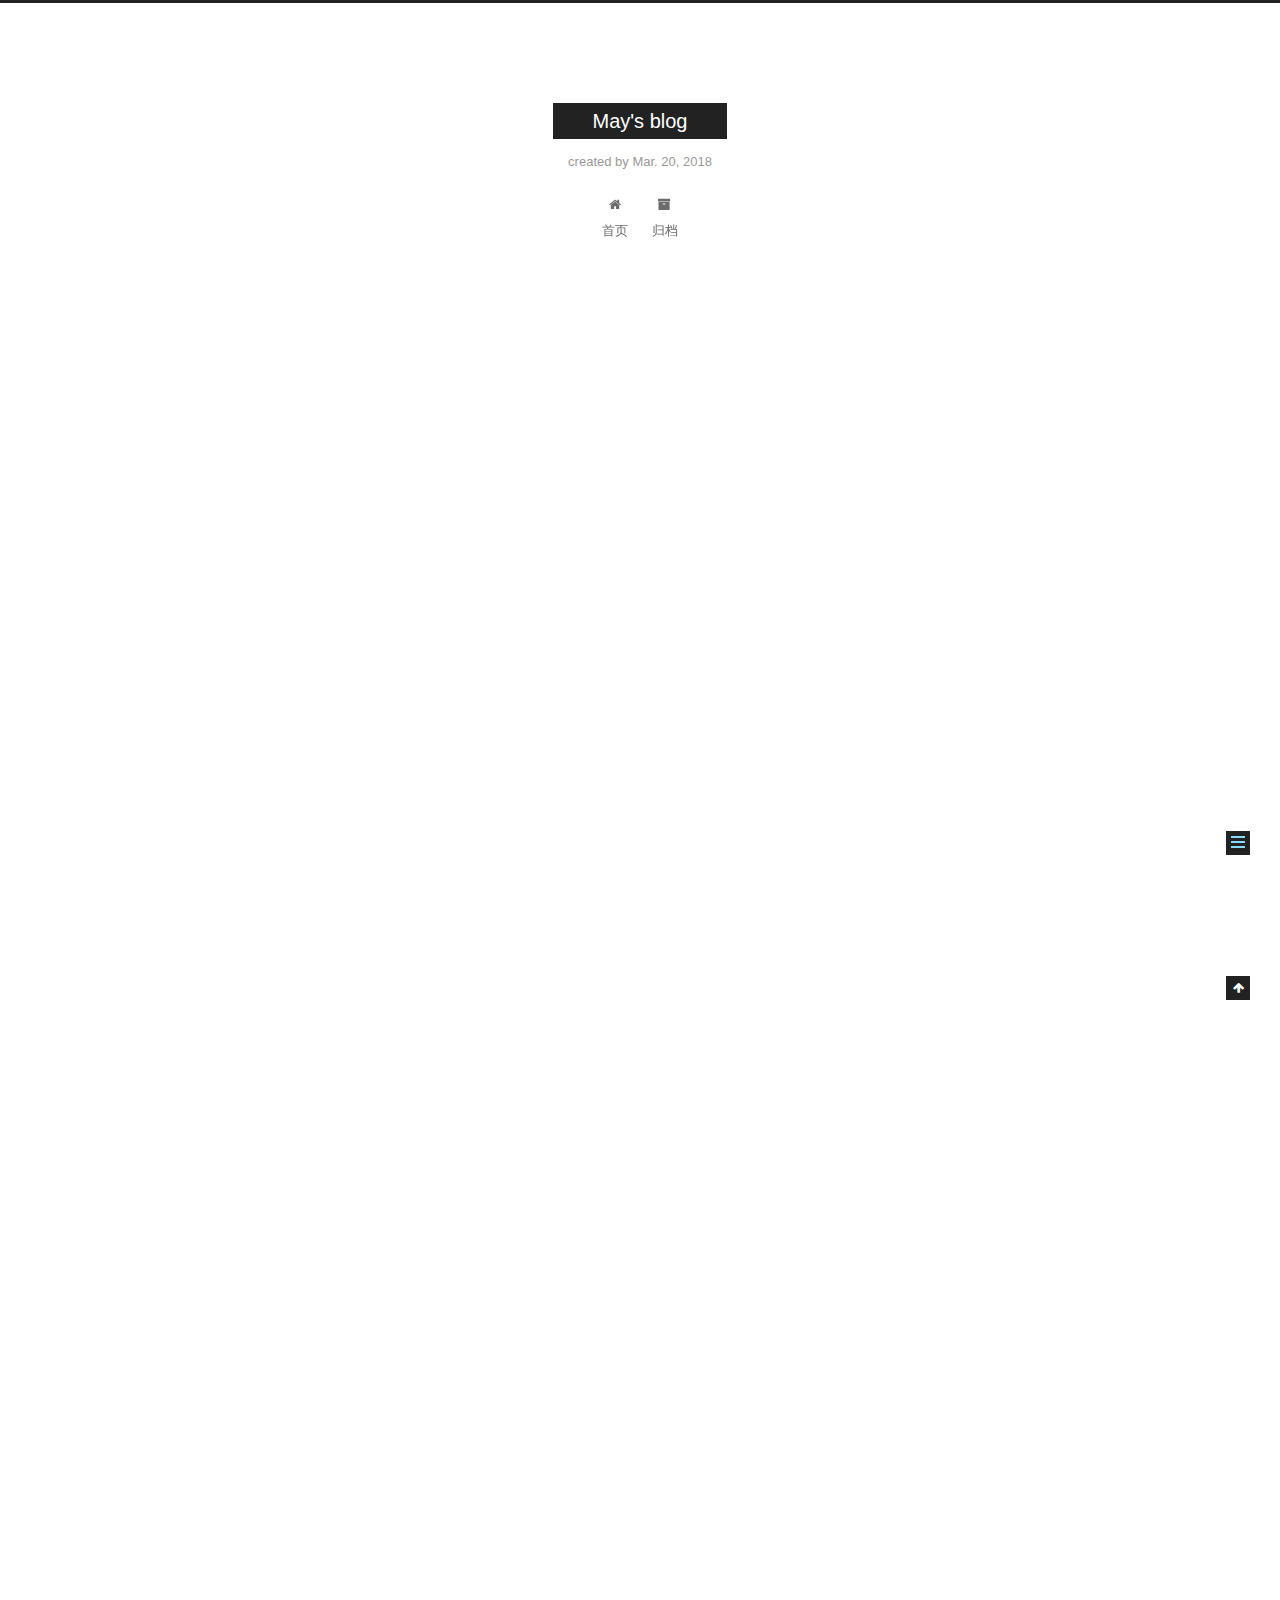
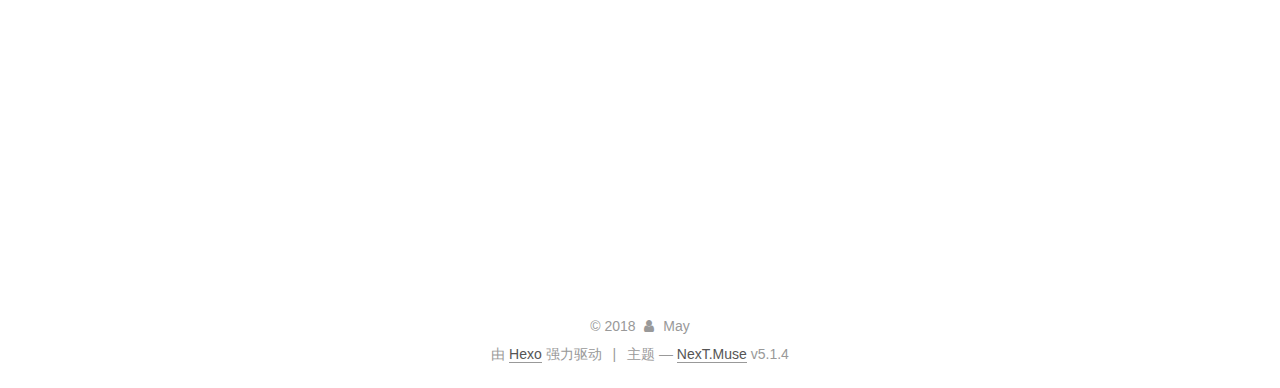
<file: 2018/03/20/浏览器渲染机制/index.html>
<!DOCTYPE html>



  


<html class="theme-next muse use-motion" lang="zh-Hans">
<head>
  <meta charset="UTF-8"/>
<meta http-equiv="X-UA-Compatible" content="IE=edge" />
<meta name="viewport" content="width=device-width, initial-scale=1, maximum-scale=1"/>
<meta name="theme-color" content="#222">









<meta http-equiv="Cache-Control" content="no-transform" />
<meta http-equiv="Cache-Control" content="no-siteapp" />
















  
  
  <link href="/lib/fancybox/source/jquery.fancybox.css?v=2.1.5" rel="stylesheet" type="text/css" />







<link href="/lib/font-awesome/css/font-awesome.min.css?v=4.6.2" rel="stylesheet" type="text/css" />

<link href="/css/main.css?v=5.1.4" rel="stylesheet" type="text/css" />


  <link rel="apple-touch-icon" sizes="180x180" href="/images/apple-touch-icon-next.png?v=5.1.4">


  <link rel="icon" type="image/png" sizes="32x32" href="/images/favicon-32x32-next.png?v=5.1.4">


  <link rel="icon" type="image/png" sizes="16x16" href="/images/favicon-16x16-next.png?v=5.1.4">


  <link rel="mask-icon" href="/images/logo.svg?v=5.1.4" color="#222">





  <meta name="keywords" content="Hexo, NexT" />










<meta name="description" content="WEB性能优化常见的入手点包括以下几点：1、  HTTP请求2、  服务器响应速度3、  浏览器响应速度 其中浏览器响应速度包括渲染速度和代码执行的速度。 浏览器渲染过程： 在浏览器中输入URL，浏览器会向服务器发送请求，请求所对应的资源。 浏览器获取到资源后，在加载html文件时候，会自上而下的加载，在加载过程中进行解析和渲染。 加载就是获取资源。在加载过程中，遇到外部的CSS文件和图片，浏览器">
<meta property="og:type" content="article">
<meta property="og:title" content="浏览器渲染机制">
<meta property="og:url" content="http://yoursite.com/2018/03/20/浏览器渲染机制/index.html">
<meta property="og:site_name" content="May&#39;s blog">
<meta property="og:description" content="WEB性能优化常见的入手点包括以下几点：1、  HTTP请求2、  服务器响应速度3、  浏览器响应速度 其中浏览器响应速度包括渲染速度和代码执行的速度。 浏览器渲染过程： 在浏览器中输入URL，浏览器会向服务器发送请求，请求所对应的资源。 浏览器获取到资源后，在加载html文件时候，会自上而下的加载，在加载过程中进行解析和渲染。 加载就是获取资源。在加载过程中，遇到外部的CSS文件和图片，浏览器">
<meta property="og:locale" content="zh-Hans">
<meta property="og:image" content="http://yoursite.com/images/1.png">
<meta property="og:updated_time" content="2018-03-20T03:17:38.427Z">
<meta name="twitter:card" content="summary">
<meta name="twitter:title" content="浏览器渲染机制">
<meta name="twitter:description" content="WEB性能优化常见的入手点包括以下几点：1、  HTTP请求2、  服务器响应速度3、  浏览器响应速度 其中浏览器响应速度包括渲染速度和代码执行的速度。 浏览器渲染过程： 在浏览器中输入URL，浏览器会向服务器发送请求，请求所对应的资源。 浏览器获取到资源后，在加载html文件时候，会自上而下的加载，在加载过程中进行解析和渲染。 加载就是获取资源。在加载过程中，遇到外部的CSS文件和图片，浏览器">
<meta name="twitter:image" content="http://yoursite.com/images/1.png">



<script type="text/javascript" id="hexo.configurations">
  var NexT = window.NexT || {};
  var CONFIG = {
    root: '/',
    scheme: 'Muse',
    version: '5.1.4',
    sidebar: {"position":"left","display":"post","offset":12,"b2t":false,"scrollpercent":false,"onmobile":false},
    fancybox: true,
    tabs: true,
    motion: {"enable":true,"async":false,"transition":{"post_block":"fadeIn","post_header":"slideDownIn","post_body":"slideDownIn","coll_header":"slideLeftIn","sidebar":"slideUpIn"}},
    duoshuo: {
      userId: '0',
      author: '博主'
    },
    algolia: {
      applicationID: '',
      apiKey: '',
      indexName: '',
      hits: {"per_page":10},
      labels: {"input_placeholder":"Search for Posts","hits_empty":"We didn't find any results for the search: ${query}","hits_stats":"${hits} results found in ${time} ms"}
    }
  };
</script>



  <link rel="canonical" href="http://yoursite.com/2018/03/20/浏览器渲染机制/"/>





  <title>浏览器渲染机制 | May's blog</title>
  








</head>

<body itemscope itemtype="http://schema.org/WebPage" lang="zh-Hans">

  
  
    
  

  <div class="container sidebar-position-left page-post-detail">
    <div class="headband"></div>

    <header id="header" class="header" itemscope itemtype="http://schema.org/WPHeader">
      <div class="header-inner"><div class="site-brand-wrapper">
  <div class="site-meta ">
    

    <div class="custom-logo-site-title">
      <a href="/"  class="brand" rel="start">
        <span class="logo-line-before"><i></i></span>
        <span class="site-title">May's blog</span>
        <span class="logo-line-after"><i></i></span>
      </a>
    </div>
      
        <p class="site-subtitle">created by Mar. 20, 2018</p>
      
  </div>

  <div class="site-nav-toggle">
    <button>
      <span class="btn-bar"></span>
      <span class="btn-bar"></span>
      <span class="btn-bar"></span>
    </button>
  </div>
</div>

<nav class="site-nav">
  

  
    <ul id="menu" class="menu">
      
        
        <li class="menu-item menu-item-home">
          <a href="/" rel="section">
            
              <i class="menu-item-icon fa fa-fw fa-home"></i> <br />
            
            首页
          </a>
        </li>
      
        
        <li class="menu-item menu-item-archives">
          <a href="/archives/" rel="section">
            
              <i class="menu-item-icon fa fa-fw fa-archive"></i> <br />
            
            归档
          </a>
        </li>
      

      
    </ul>
  

  
</nav>



 </div>
    </header>

    <main id="main" class="main">
      <div class="main-inner">
        <div class="content-wrap">
          <div id="content" class="content">
            

  <div id="posts" class="posts-expand">
    

  

  
  
  

  <article class="post post-type-normal" itemscope itemtype="http://schema.org/Article">
  
  
  
  <div class="post-block">
    <link itemprop="mainEntityOfPage" href="http://yoursite.com/2018/03/20/浏览器渲染机制/">

    <span hidden itemprop="author" itemscope itemtype="http://schema.org/Person">
      <meta itemprop="name" content="May">
      <meta itemprop="description" content="">
      <meta itemprop="image" content="/images/avatar.gif">
    </span>

    <span hidden itemprop="publisher" itemscope itemtype="http://schema.org/Organization">
      <meta itemprop="name" content="May's blog">
    </span>

    
      <header class="post-header">

        
        
          <h1 class="post-title" itemprop="name headline">浏览器渲染机制</h1>
        

        <div class="post-meta">
          <span class="post-time">
            
              <span class="post-meta-item-icon">
                <i class="fa fa-calendar-o"></i>
              </span>
              
                <span class="post-meta-item-text">发表于</span>
              
              <time title="创建于" itemprop="dateCreated datePublished" datetime="2018-03-20T11:00:31+08:00">
                2018-03-20
              </time>
            

            

            
          </span>

          

          
            
          

          
          

          

          

          

        </div>
      </header>
    

    
    
    
    <div class="post-body" itemprop="articleBody">

      
      

      
        <h3 id="WEB性能优化常见的入手点包括以下几点："><a href="#WEB性能优化常见的入手点包括以下几点：" class="headerlink" title="WEB性能优化常见的入手点包括以下几点："></a>WEB性能优化常见的入手点包括以下几点：</h3><p>1、  HTTP请求<br>2、  服务器响应速度<br>3、  浏览器响应速度</p>
<p>其中浏览器响应速度包括渲染速度和代码执行的速度。<br><img src="/images/1.png" alt=""></p>
<h3 id="浏览器渲染过程："><a href="#浏览器渲染过程：" class="headerlink" title="浏览器渲染过程："></a>浏览器渲染过程：</h3><ul>
<li>在浏览器中输入URL，浏览器会向服务器发送请求，请求所对应的资源。</li>
<li>浏览器获取到资源后，在加载html文件时候，会自上而下的加载，在加载过程中进行解析和渲染。</li>
<li>加载就是获取资源。在加载过程中，遇到外部的CSS文件和图片，浏览器会另外发送一个请求，来获取CSS文件和图片，这个请求是异步的，并不会影响HTML文件。但是如果碰到JavaScript文件，HTML文件就会挂起渲染的线程，等JavaScript加载完成之后再继续渲染。（HTML为什么需要等待JavaScript加载呢，是因为JavaScript文件可能会修改DOM元素，导致后期的HTML资源的加载浪费，所以HTML必须等JavaScript加载完成之后再渲染。这也是JavaScript文件要放在底部body标签之前的原因。）</li>
<li>渲染细节：<br>首先HTML解析器在解析过程中会构建DOM树（就是将HTML代码按照深度优先遍历来生成DOM树），在构建DOM树过程中遇到CSS和JavaScript元素，HTML解析器会将控制权转让给CSS和JavaScript解析器，当CSS和JavaScript解析器解析完这个元素的时候，HTML解析器会继续解析下个元素，直到整个DOM树构建完成。<br>在DOM树构建完成之后，浏览器会将DOM树中一些不可见元素去掉，然后和CSSOM一起生成render树。<br>然后浏览器根据render树，计算各个节点元素在屏幕中的位置，最后输出layout树 。<br>最后浏览器根据这颗layout树，将页面渲染到屏幕上去（painting绘制）。</li>
</ul>

      
    </div>
    
    
    

    

    

    

    <footer class="post-footer">
      

      
      
      

      
        <div class="post-nav">
          <div class="post-nav-next post-nav-item">
            
              <a href="/2018/03/20/hello-world/" rel="next" title="Hello World">
                <i class="fa fa-chevron-left"></i> Hello World
              </a>
            
          </div>

          <span class="post-nav-divider"></span>

          <div class="post-nav-prev post-nav-item">
            
          </div>
        </div>
      

      
      
    </footer>
  </div>
  
  
  
  </article>



    <div class="post-spread">
      
    </div>
  </div>


          </div>
          


          

  



        </div>
        
          
  
  <div class="sidebar-toggle">
    <div class="sidebar-toggle-line-wrap">
      <span class="sidebar-toggle-line sidebar-toggle-line-first"></span>
      <span class="sidebar-toggle-line sidebar-toggle-line-middle"></span>
      <span class="sidebar-toggle-line sidebar-toggle-line-last"></span>
    </div>
  </div>

  <aside id="sidebar" class="sidebar">
    
    <div class="sidebar-inner">

      

      
        <ul class="sidebar-nav motion-element">
          <li class="sidebar-nav-toc sidebar-nav-active" data-target="post-toc-wrap">
            文章目录
          </li>
          <li class="sidebar-nav-overview" data-target="site-overview-wrap">
            站点概览
          </li>
        </ul>
      

      <section class="site-overview-wrap sidebar-panel">
        <div class="site-overview">
          <div class="site-author motion-element" itemprop="author" itemscope itemtype="http://schema.org/Person">
            
              <p class="site-author-name" itemprop="name">May</p>
              <p class="site-description motion-element" itemprop="description"></p>
          </div>

          <nav class="site-state motion-element">

            
              <div class="site-state-item site-state-posts">
              
                <a href="/archives/">
              
                  <span class="site-state-item-count">2</span>
                  <span class="site-state-item-name">日志</span>
                </a>
              </div>
            

            

            

          </nav>

          

          

          
          

          
          

          

        </div>
      </section>

      
      <!--noindex-->
        <section class="post-toc-wrap motion-element sidebar-panel sidebar-panel-active">
          <div class="post-toc">

            
              
            

            
              <div class="post-toc-content"><ol class="nav"><li class="nav-item nav-level-3"><a class="nav-link" href="#WEB性能优化常见的入手点包括以下几点："><span class="nav-number">1.</span> <span class="nav-text">WEB性能优化常见的入手点包括以下几点：</span></a></li><li class="nav-item nav-level-3"><a class="nav-link" href="#浏览器渲染过程："><span class="nav-number">2.</span> <span class="nav-text">浏览器渲染过程：</span></a></li></ol></div>
            

          </div>
        </section>
      <!--/noindex-->
      

      

    </div>
  </aside>


        
      </div>
    </main>

    <footer id="footer" class="footer">
      <div class="footer-inner">
        <div class="copyright">&copy; <span itemprop="copyrightYear">2018</span>
  <span class="with-love">
    <i class="fa fa-user"></i>
  </span>
  <span class="author" itemprop="copyrightHolder">May</span>

  
</div>


  <div class="powered-by">由 <a class="theme-link" target="_blank" href="https://hexo.io">Hexo</a> 强力驱动</div>



  <span class="post-meta-divider">|</span>



  <div class="theme-info">主题 &mdash; <a class="theme-link" target="_blank" href="https://github.com/iissnan/hexo-theme-next">NexT.Muse</a> v5.1.4</div>




        







        
      </div>
    </footer>

    
      <div class="back-to-top">
        <i class="fa fa-arrow-up"></i>
        
      </div>
    

    

  </div>

  

<script type="text/javascript">
  if (Object.prototype.toString.call(window.Promise) !== '[object Function]') {
    window.Promise = null;
  }
</script>









  












  
  
    <script type="text/javascript" src="/lib/jquery/index.js?v=2.1.3"></script>
  

  
  
    <script type="text/javascript" src="/lib/fastclick/lib/fastclick.min.js?v=1.0.6"></script>
  

  
  
    <script type="text/javascript" src="/lib/jquery_lazyload/jquery.lazyload.js?v=1.9.7"></script>
  

  
  
    <script type="text/javascript" src="/lib/velocity/velocity.min.js?v=1.2.1"></script>
  

  
  
    <script type="text/javascript" src="/lib/velocity/velocity.ui.min.js?v=1.2.1"></script>
  

  
  
    <script type="text/javascript" src="/lib/fancybox/source/jquery.fancybox.pack.js?v=2.1.5"></script>
  


  


  <script type="text/javascript" src="/js/src/utils.js?v=5.1.4"></script>

  <script type="text/javascript" src="/js/src/motion.js?v=5.1.4"></script>



  
  

  
  <script type="text/javascript" src="/js/src/scrollspy.js?v=5.1.4"></script>
<script type="text/javascript" src="/js/src/post-details.js?v=5.1.4"></script>



  


  <script type="text/javascript" src="/js/src/bootstrap.js?v=5.1.4"></script>



  


  




	





  





  












  





  

  

  

  
  

  

  

  

</body>
</html>
</file>
<file: css/main.css>
/* normalize.css v3.0.2 | MIT License | git.io/normalize */
html {
  font-family: sans-serif; /* 1 */
  -ms-text-size-adjust: 100%; /* 2 */
  -webkit-text-size-adjust: 100%; /* 2 */
}
body {
  margin: 0;
}
article,
aside,
details,
figcaption,
figure,
footer,
header,
hgroup,
main,
menu,
nav,
section,
summary {
  display: block;
}
audio,
canvas,
progress,
video {
  display: inline-block; /* 1 */
  vertical-align: baseline; /* 2 */
}
audio:not([controls]) {
  display: none;
  height: 0;
}
[hidden],
template {
  display: none;
}
a {
  background-color: transparent;
}
a:active,
a:hover {
  outline: 0;
}
abbr[title] {
  border-bottom: 1px dotted;
}
b,
strong {
  font-weight: bold;
}
dfn {
  font-style: italic;
}
h1 {
  font-size: 2em;
  margin: 0.67em 0;
}
mark {
  background: #ff0;
  color: #000;
}
small {
  font-size: 80%;
}
sub,
sup {
  font-size: 75%;
  line-height: 0;
  position: relative;
  vertical-align: baseline;
}
sup {
  top: -0.5em;
}
sub {
  bottom: -0.25em;
}
img {
  border: 0;
}
svg:not(:root) {
  overflow: hidden;
}
figure {
  margin: 1em 40px;
}
hr {
  -moz-box-sizing: content-box;
  box-sizing: content-box;
  height: 0;
}
pre {
  overflow: auto;
}
code,
kbd,
pre,
samp {
  font-family: monospace, monospace;
  font-size: 1em;
}
button,
input,
optgroup,
select,
textarea {
  color: inherit; /* 1 */
  font: inherit; /* 2 */
  margin: 0; /* 3 */
}
button {
  overflow: visible;
}
button,
select {
  text-transform: none;
}
button,
html input[type="button"],
input[type="reset"],
input[type="submit"] {
  -webkit-appearance: button; /* 2 */
  cursor: pointer; /* 3 */
}
button[disabled],
html input[disabled] {
  cursor: default;
}
button::-moz-focus-inner,
input::-moz-focus-inner {
  border: 0;
  padding: 0;
}
input {
  line-height: normal;
}
input[type="checkbox"],
input[type="radio"] {
  box-sizing: border-box; /* 1 */
  padding: 0; /* 2 */
}
input[type="number"]::-webkit-inner-spin-button,
input[type="number"]::-webkit-outer-spin-button {
  height: auto;
}
input[type="search"] {
  -webkit-appearance: textfield; /* 1 */
  -moz-box-sizing: content-box;
  -webkit-box-sizing: content-box; /* 2 */
  box-sizing: content-box;
}
input[type="search"]::-webkit-search-cancel-button,
input[type="search"]::-webkit-search-decoration {
  -webkit-appearance: none;
}
fieldset {
  border: 1px solid #c0c0c0;
  margin: 0 2px;
  padding: 0.35em 0.625em 0.75em;
}
legend {
  border: 0; /* 1 */
  padding: 0; /* 2 */
}
textarea {
  overflow: auto;
}
optgroup {
  font-weight: bold;
}
table {
  border-collapse: collapse;
  border-spacing: 0;
}
td,
th {
  padding: 0;
}
::selection {
  background: #262a30;
  color: #fff;
}
body {
  position: relative;
  font-family: 'Lato', "PingFang SC", "Microsoft YaHei", sans-serif;
  font-size: 14px;
  line-height: 2;
  color: #555;
  background: #fff;
}
@media (max-width: 767px) {
  body {
    padding-right: 0 !important;
  }
}
@media (min-width: 768px) and (max-width: 991px) {
  body {
    padding-right: 0 !important;
  }
}
@media (min-width: 1600px) {
  body {
    font-size: 16px;
  }
}
h1,
h2,
h3,
h4,
h5,
h6 {
  margin: 0;
  padding: 0;
  font-weight: bold;
  line-height: 1.5;
  font-family: 'Lato', "PingFang SC", "Microsoft YaHei", sans-serif;
}
h2,
h3,
h4,
h5,
h6 {
  margin: 20px 0 15px;
}
h1 {
  font-size: 22px;
}
@media (max-width: 767px) {
  h1 {
    font-size: 18px;
  }
}
h2 {
  font-size: 20px;
}
@media (max-width: 767px) {
  h2 {
    font-size: 16px;
  }
}
h3 {
  font-size: 18px;
}
@media (max-width: 767px) {
  h3 {
    font-size: 14px;
  }
}
h4 {
  font-size: 16px;
}
@media (max-width: 767px) {
  h4 {
    font-size: 12px;
  }
}
h5 {
  font-size: 14px;
}
@media (max-width: 767px) {
  h5 {
    font-size: 10px;
  }
}
h6 {
  font-size: 12px;
}
@media (max-width: 767px) {
  h6 {
    font-size: 8px;
  }
}
p {
  margin: 0 0 20px 0;
}
a {
  color: #555;
  text-decoration: none;
  outline: none;
  border-bottom: 1px solid #999;
  word-wrap: break-word;
}
a:hover {
  color: #222;
  border-bottom-color: #222;
}
blockquote {
  margin: 0;
  padding: 0;
}
img {
  display: block;
  margin: auto;
  max-width: 100%;
  height: auto;
}
hr {
  margin: 40px 0;
  height: 3px;
  border: none;
  background-color: #ddd;
  background-image: repeating-linear-gradient(-45deg, #fff, #fff 4px, transparent 4px, transparent 8px);
}
blockquote {
  padding: 0 15px;
  color: #666;
  border-left: 4px solid #ddd;
}
blockquote cite::before {
  content: "-";
  padding: 0 5px;
}
dt {
  font-weight: 700;
}
dd {
  margin: 0;
  padding: 0;
}
kbd {
  border: 1px solid #ccc;
  border-radius: 0.2em;
  box-shadow: 0.1em 0.1em 0.2em rgba(0,0,0,0.1);
  background-color: #f9f9f9;
  font-family: inherit;
  background-image: -webkit-linear-gradient(top, #eee, #fff, #eee);
  padding: 0.1em 0.3em;
  white-space: nowrap;
}
.text-left {
  text-align: left;
}
.text-center {
  text-align: center;
}
.text-right {
  text-align: right;
}
.text-justify {
  text-align: justify;
}
.text-nowrap {
  white-space: nowrap;
}
.text-lowercase {
  text-transform: lowercase;
}
.text-uppercase {
  text-transform: uppercase;
}
.text-capitalize {
  text-transform: capitalize;
}
.center-block {
  display: block;
  margin-left: auto;
  margin-right: auto;
}
.clearfix:before,
.clearfix:after {
  content: " ";
  display: table;
}
.clearfix:after {
  clear: both;
}
.pullquote {
  width: 45%;
}
.pullquote.left {
  float: left;
  margin-left: 5px;
  margin-right: 10px;
}
.pullquote.right {
  float: right;
  margin-left: 10px;
  margin-right: 5px;
}
.affix.affix.affix {
  position: fixed;
}
.translation {
  margin-top: -20px;
  font-size: 14px;
  color: #999;
}
.scrollbar-measure {
  width: 100px;
  height: 100px;
  overflow: scroll;
  position: absolute;
  top: -9999px;
}
.use-motion .motion-element {
  opacity: 0;
}
table {
  margin: 20px 0;
  width: 100%;
  border-collapse: collapse;
  border-spacing: 0;
  border: 1px solid #ddd;
  font-size: 14px;
  table-layout: fixed;
  word-wrap: break-all;
}
table>tbody>tr:nth-of-type(odd) {
  background-color: #f9f9f9;
}
table>tbody>tr:hover {
  background-color: #f5f5f5;
}
caption,
th,
td {
  padding: 8px;
  text-align: left;
  vertical-align: middle;
  font-weight: normal;
}
th,
td {
  border-bottom: 3px solid #ddd;
  border-right: 1px solid #eee;
}
th {
  padding-bottom: 10px;
  font-weight: 700;
}
td {
  border-bottom-width: 1px;
}
html,
body {
  height: 100%;
}
.container {
  position: relative;
  min-height: 100%;
}
.header-inner {
  margin: 0 auto;
  padding: 100px 0 70px;
  width: 700px;
}
@media (min-width: 1600px) {
  .container .header-inner {
    width: 900px;
  }
}
.main {
  padding-bottom: 150px;
}
.main-inner {
  margin: 0 auto;
  width: 700px;
}
@media (min-width: 1600px) {
  .container .main-inner {
    width: 900px;
  }
}
.footer {
  position: absolute;
  left: 0;
  bottom: 0;
  width: 100%;
  min-height: 50px;
}
.footer-inner {
  box-sizing: border-box;
  margin: 20px auto;
  width: 700px;
}
@media (min-width: 1600px) {
  .container .footer-inner {
    width: 900px;
  }
}
pre,
.highlight {
  overflow: auto;
  margin: 20px 0;
  padding: 0;
  font-size: 13px;
  color: #4d4d4c;
  background: #f7f7f7;
  line-height: 1.6;
}
pre,
code {
  font-family: consolas, Menlo, "PingFang SC", "Microsoft YaHei", monospace;
}
code {
  padding: 2px 4px;
  word-wrap: break-word;
  color: #555;
  background: #eee;
  border-radius: 3px;
  font-size: 13px;
}
pre {
  padding: 10px;
}
pre code {
  padding: 0;
  color: #4d4d4c;
  background: none;
  text-shadow: none;
}
.highlight {
  border-radius: 1px;
}
.highlight pre {
  border: none;
  margin: 0;
  padding: 10px 0;
}
.highlight table {
  margin: 0;
  width: auto;
  border: none;
}
.highlight td {
  border: none;
  padding: 0;
}
.highlight figcaption {
  font-size: 1em;
  color: #4d4d4c;
  line-height: 1em;
  margin-bottom: 1em;
}
.highlight figcaption:before,
.highlight figcaption:after {
  content: " ";
  display: table;
}
.highlight figcaption:after {
  clear: both;
}
.highlight figcaption a {
  float: right;
  color: #4d4d4c;
}
.highlight figcaption a:hover {
  border-bottom-color: #4d4d4c;
}
.highlight .gutter pre {
  padding-left: 10px;
  padding-right: 10px;
  color: #869194;
  text-align: right;
  background-color: #eff2f3;
}
.highlight .code pre {
  width: 100%;
  padding-left: 10px;
  padding-right: 10px;
  background-color: #f7f7f7;
}
.highlight .line {
  height: 20px;
}
.gutter {
  -webkit-user-select: none;
  -moz-user-select: none;
  -ms-user-select: none;
  user-select: none;
}
.gist table {
  width: auto;
}
.gist table td {
  border: none;
}
pre .deletion {
  background: #fdd;
}
pre .addition {
  background: #dfd;
}
pre .meta {
  color: #8959a8;
}
pre .comment {
  color: #8e908c;
}
pre .variable,
pre .attribute,
pre .tag,
pre .regexp,
pre .ruby .constant,
pre .xml .tag .title,
pre .xml .pi,
pre .xml .doctype,
pre .html .doctype,
pre .css .id,
pre .css .class,
pre .css .pseudo {
  color: #c82829;
}
pre .number,
pre .preprocessor,
pre .built_in,
pre .literal,
pre .params,
pre .constant,
pre .command {
  color: #f5871f;
}
pre .ruby .class .title,
pre .css .rules .attribute,
pre .string,
pre .value,
pre .inheritance,
pre .header,
pre .ruby .symbol,
pre .xml .cdata,
pre .special,
pre .number,
pre .formula {
  color: #718c00;
}
pre .title,
pre .css .hexcolor {
  color: #3e999f;
}
pre .function,
pre .python .decorator,
pre .python .title,
pre .ruby .function .title,
pre .ruby .title .keyword,
pre .perl .sub,
pre .javascript .title,
pre .coffeescript .title {
  color: #4271ae;
}
pre .keyword,
pre .javascript .function {
  color: #8959a8;
}
.full-image.full-image.full-image.full-image {
  border: none;
  max-width: 100%;
  width: auto;
  margin: 20px auto 25px;
}
@media (min-width: 992px) {
  .full-image.full-image.full-image.full-image {
    max-width: none;
    width: 110%;
    margin: 25px -5%;
  }
}
.blockquote-center,
.page-home .post-type-quote blockquote,
.page-post-detail .post-type-quote blockquote {
  position: relative;
  margin: 40px 0;
  padding: 0;
  border-left: none;
  text-align: center;
}
.blockquote-center::before,
.page-home .post-type-quote blockquote::before,
.page-post-detail .post-type-quote blockquote::before,
.blockquote-center::after,
.page-home .post-type-quote blockquote::after,
.page-post-detail .post-type-quote blockquote::after {
  position: absolute;
  content: ' ';
  display: block;
  width: 100%;
  height: 24px;
  opacity: 0.2;
  background-repeat: no-repeat;
  background-position: 0 -6px;
  background-size: 22px 22px;
}
.blockquote-center::before,
.page-home .post-type-quote blockquote::before,
.page-post-detail .post-type-quote blockquote::before {
  top: -20px;
  background-image: url("../images/quote-l.svg");
  border-top: 1px solid #ccc;
}
.blockquote-center::after,
.page-home .post-type-quote blockquote::after,
.page-post-detail .post-type-quote blockquote::after {
  bottom: -20px;
  background-image: url("../images/quote-r.svg");
  border-bottom: 1px solid #ccc;
  background-position: 100% 8px;
}
.blockquote-center p,
.page-home .post-type-quote blockquote p,
.page-post-detail .post-type-quote blockquote p,
.blockquote-center div,
.page-home .post-type-quote blockquote div,
.page-post-detail .post-type-quote blockquote div {
  text-align: center;
}
.post .post-body .group-picture img {
  box-sizing: border-box;
  padding: 0 3px;
  border: none;
}
.post .group-picture-row {
  overflow: hidden;
  margin-top: 6px;
}
.post .group-picture-row:first-child {
  margin-top: 0;
}
.post .group-picture-column {
  float: left;
}
.page-post-detail .post-body .group-picture-column {
  float: none;
  margin-top: 10px;
  width: auto !important;
}
.page-post-detail .post-body .group-picture-column img {
  margin: 0 auto;
}
.page-archive .group-picture-container {
  overflow: hidden;
}
.page-archive .group-picture-row {
  float: left;
}
.page-archive .group-picture-row:first-child {
  margin-top: 6px;
}
.page-archive .group-picture-column {
  max-width: 150px;
  max-height: 150px;
}
.post-body .note {
  position: relative;
  padding: 15px;
  margin-bottom: 20px;
  border: 1px solid #eee;
  border-left-width: 5px;
  border-radius: 3px;
}
.post-body .note h2,
.post-body .note h3,
.post-body .note h4,
.post-body .note h5,
.post-body .note h6 {
  margin-top: 0;
  margin-bottom: 0;
  border-bottom: initial;
  padding-top: 0 !important;
}
.post-body .note p:first-child,
.post-body .note ul:first-child,
.post-body .note ol:first-child,
.post-body .note table:first-child,
.post-body .note pre:first-child,
.post-body .note blockquote:first-child {
  margin-top: 0;
}
.post-body .note p:last-child,
.post-body .note ul:last-child,
.post-body .note ol:last-child,
.post-body .note table:last-child,
.post-body .note pre:last-child,
.post-body .note blockquote:last-child {
  margin-bottom: 0;
}
.post-body .note.default {
  border-left-color: #777;
}
.post-body .note.default h2,
.post-body .note.default h3,
.post-body .note.default h4,
.post-body .note.default h5,
.post-body .note.default h6 {
  color: #777;
}
.post-body .note.primary {
  border-left-color: #6f42c1;
}
.post-body .note.primary h2,
.post-body .note.primary h3,
.post-body .note.primary h4,
.post-body .note.primary h5,
.post-body .note.primary h6 {
  color: #6f42c1;
}
.post-body .note.info {
  border-left-color: #428bca;
}
.post-body .note.info h2,
.post-body .note.info h3,
.post-body .note.info h4,
.post-body .note.info h5,
.post-body .note.info h6 {
  color: #428bca;
}
.post-body .note.success {
  border-left-color: #5cb85c;
}
.post-body .note.success h2,
.post-body .note.success h3,
.post-body .note.success h4,
.post-body .note.success h5,
.post-body .note.success h6 {
  color: #5cb85c;
}
.post-body .note.warning {
  border-left-color: #f0ad4e;
}
.post-body .note.warning h2,
.post-body .note.warning h3,
.post-body .note.warning h4,
.post-body .note.warning h5,
.post-body .note.warning h6 {
  color: #f0ad4e;
}
.post-body .note.danger {
  border-left-color: #d9534f;
}
.post-body .note.danger h2,
.post-body .note.danger h3,
.post-body .note.danger h4,
.post-body .note.danger h5,
.post-body .note.danger h6 {
  color: #d9534f;
}
.post-body .label {
  display: inline;
  padding: 0 2px;
  white-space: nowrap;
}
.post-body .label.default {
  background-color: #f0f0f0;
}
.post-body .label.primary {
  background-color: #efe6f7;
}
.post-body .label.info {
  background-color: #e5f2f8;
}
.post-body .label.success {
  background-color: #e7f4e9;
}
.post-body .label.warning {
  background-color: #fcf6e1;
}
.post-body .label.danger {
  background-color: #fae8eb;
}
.post-body .tabs {
  position: relative;
  display: block;
  margin-bottom: 20px;
  padding-top: 10px;
}
.post-body .tabs ul.nav-tabs {
  margin: 0;
  padding: 0;
  display: flex;
  margin-bottom: -1px;
}
@media (max-width: 413px) {
  .post-body .tabs ul.nav-tabs {
    display: block;
    margin-bottom: 5px;
  }
}
.post-body .tabs ul.nav-tabs li.tab {
  list-style-type: none !important;
  margin: 0 0.25em 0 0;
  border-top: 3px solid transparent;
  border-left: 1px solid transparent;
  border-right: 1px solid transparent;
}
@media (max-width: 413px) {
  .post-body .tabs ul.nav-tabs li.tab {
    margin: initial;
    border-top: 1px solid transparent;
    border-left: 3px solid transparent;
    border-right: 1px solid transparent;
    border-bottom: 1px solid transparent;
  }
}
.post-body .tabs ul.nav-tabs li.tab a {
  outline: 0;
  border-bottom: initial;
  display: block;
  line-height: 1.8em;
  padding: 0.25em 0.75em;
  transition-duration: 0.2s;
  transition-timing-function: ease-out;
  transition-delay: 0s;
}
.post-body .tabs ul.nav-tabs li.tab a i {
  width: 1.285714285714286em;
}
.post-body .tabs ul.nav-tabs li.tab.active {
  border-top: 3px solid #fc6423;
  border-left: 1px solid #ddd;
  border-right: 1px solid #ddd;
  background-color: #fff;
}
@media (max-width: 413px) {
  .post-body .tabs ul.nav-tabs li.tab.active {
    border-top: 1px solid #ddd;
    border-left: 3px solid #fc6423;
    border-right: 1px solid #ddd;
    border-bottom: 1px solid #ddd;
  }
}
.post-body .tabs ul.nav-tabs li.tab.active a {
  cursor: default;
  color: #555;
}
.post-body .tabs .tab-content {
  background-color: #fff;
}
.post-body .tabs .tab-content .tab-pane {
  border: 1px solid #ddd;
  padding: 20px 20px 0 20px;
}
.post-body .tabs .tab-content .tab-pane:not(.active) {
  display: none !important;
}
.post-body .tabs .tab-content .tab-pane.active {
  display: block !important;
}
.btn {
  display: inline-block;
  padding: 0 20px;
  font-size: 14px;
  color: #fff;
  background: #222;
  border: 2px solid #222;
  text-decoration: none;
  border-radius: 0;
  transition-property: background-color;
  transition-duration: 0.2s;
  transition-timing-function: ease-in-out;
  transition-delay: 0s;
  line-height: 2;
}
.btn:hover {
  border-color: #222;
  color: #222;
  background: #fff;
}
.btn +.btn {
  margin: 0 0 8px 8px;
}
.btn .fa-fw {
  width: 1.285714285714286em;
  text-align: left;
}
.btn-bar {
  display: block;
  width: 22px;
  height: 2px;
  background: #555;
  border-radius: 1px;
}
.btn-bar+.btn-bar {
  margin-top: 4px;
}
.pagination {
  margin: 120px 0 40px;
  text-align: center;
  border-top: 1px solid #eee;
}
.page-number-basic,
.pagination .prev,
.pagination .next,
.pagination .page-number,
.pagination .space {
  display: inline-block;
  position: relative;
  top: -1px;
  margin: 0 10px;
  padding: 0 11px;
}
@media (max-width: 767px) {
  .page-number-basic,
  .pagination .prev,
  .pagination .next,
  .pagination .page-number,
  .pagination .space {
    margin: 0 5px;
  }
}
.pagination .prev,
.pagination .next,
.pagination .page-number {
  border-bottom: 0;
  border-top: 1px solid #eee;
  transition-property: border-color;
  transition-duration: 0.2s;
  transition-timing-function: ease-in-out;
  transition-delay: 0s;
}
.pagination .prev:hover,
.pagination .next:hover,
.pagination .page-number:hover {
  border-top-color: #222;
}
.pagination .space {
  padding: 0;
  margin: 0;
}
.pagination .prev {
  margin-left: 0;
}
.pagination .next {
  margin-right: 0;
}
.pagination .page-number.current {
  color: #fff;
  background: #ccc;
  border-top-color: #ccc;
}
@media (max-width: 767px) {
  .pagination {
    border-top: none;
  }
  .pagination .prev,
  .pagination .next,
  .pagination .page-number {
    margin-bottom: 10px;
    border-top: 0;
    border-bottom: 1px solid #eee;
    padding: 0 10px;
  }
  .pagination .prev:hover,
  .pagination .next:hover,
  .pagination .page-number:hover {
    border-bottom-color: #222;
  }
}
.comments {
  margin: 60px 20px 0;
}
.tag-cloud {
  text-align: center;
}
.tag-cloud a {
  display: inline-block;
  margin: 10px;
}
.back-to-top {
  box-sizing: border-box;
  position: fixed;
  bottom: -100px;
  right: 30px;
  z-index: 1050;
  padding: 0 6px;
  width: 24px;
  background: #222;
  font-size: 12px;
  opacity: 1;
  color: #fff;
  cursor: pointer;
  text-align: center;
  -webkit-transform: translateZ(0);
  transition-property: bottom;
  transition-duration: 0.2s;
  transition-timing-function: ease-in-out;
  transition-delay: 0s;
}
@media (min-width: 768px) and (max-width: 991px) {
  .back-to-top {
    display: none !important;
  }
}
@media (max-width: 767px) {
  .back-to-top {
    display: none !important;
  }
}
.back-to-top.back-to-top-on {
  bottom: 19px;
}
.header {
  background: transparent;
}
.header-inner {
  position: relative;
}
.headband {
  height: 3px;
  background: #222;
}
.site-meta {
  margin: 0;
  text-align: center;
}
@media (max-width: 767px) {
  .site-meta {
    text-align: center;
  }
}
.brand {
  position: relative;
  display: inline-block;
  padding: 0 40px;
  color: #fff;
  background: #222;
  border-bottom: none;
}
.brand:hover {
  color: #fff;
}
.logo {
  display: inline-block;
  margin-right: 5px;
  line-height: 36px;
  vertical-align: top;
}
.site-title {
  display: inline-block;
  vertical-align: top;
  line-height: 36px;
  font-size: 20px;
  font-weight: normal;
  font-family: 'Lato', "PingFang SC", "Microsoft YaHei", sans-serif;
}
.site-subtitle {
  margin-top: 10px;
  font-size: 13px;
  color: #999;
}
.use-motion .brand {
  opacity: 0;
}
.use-motion .logo,
.use-motion .site-title,
.use-motion .site-subtitle {
  opacity: 0;
  position: relative;
  top: -10px;
}
.site-nav-toggle {
  display: none;
  position: absolute;
  top: 10px;
  left: 10px;
}
@media (max-width: 767px) {
  .site-nav-toggle {
    display: block;
  }
}
.site-nav-toggle button {
  margin-top: 2px;
  padding: 9px 10px;
  background: transparent;
  border: none;
}
@media (max-width: 767px) {
  .site-nav {
    display: none;
    margin: 0 -10px;
    padding: 0 10px;
    clear: both;
    border-top: 1px solid #ddd;
  }
}
@media (min-width: 768px) and (max-width: 991px) {
  .site-nav {
    display: block !important;
  }
}
@media (min-width: 992px) {
  .site-nav {
    display: block !important;
  }
}
.menu {
  margin-top: 20px;
  padding-left: 0;
  text-align: center;
}
.menu .menu-item {
  display: inline-block;
  margin: 0 10px;
  list-style: none;
}
@media screen and (max-width: 767px) {
  .menu .menu-item {
    margin-top: 10px;
  }
}
.menu .menu-item a {
  display: block;
  font-size: 13px;
  line-height: inherit;
  border-bottom: 1px solid transparent;
  transition-property: border-color;
  transition-duration: 0.2s;
  transition-timing-function: ease-in-out;
  transition-delay: 0s;
}
.menu .menu-item a:hover {
  border-bottom-color: #222;
}
.menu .menu-item .fa {
  margin-right: 5px;
}
.use-motion .menu-item {
  opacity: 0;
}
.post-body {
  font-family: 'Lato', "PingFang SC", "Microsoft YaHei", sans-serif;
}
@media (max-width: 767px) {
  .post-body {
    word-break: break-word;
  }
}
.post-body .fancybox img {
  display: block !important;
  margin: 0 auto;
  cursor: pointer;
  cursor: zoom-in;
  cursor: -webkit-zoom-in;
}
.post-body .image-caption,
.post-body .figure .caption {
  margin: -20px auto 15px;
  text-align: center;
  font-size: 14px;
  color: #999;
  font-weight: bold;
  line-height: 1;
}
.post-sticky-flag {
  display: inline-block;
  font-size: 16px;
  -ms-transform: rotate(30deg);
  -webkit-transform: rotate(30deg);
  -moz-transform: rotate(30deg);
  -ms-transform: rotate(30deg);
  -o-transform: rotate(30deg);
  transform: rotate(30deg);
}
.use-motion .post-block,
.use-motion .pagination,
.use-motion .comments {
  opacity: 0;
}
.use-motion .post-header {
  opacity: 0;
}
.use-motion .post-body {
  opacity: 0;
}
.use-motion .collection-title {
  opacity: 0;
}
.posts-expand {
  padding-top: 40px;
}
@media (max-width: 767px) {
  .posts-expand {
    margin: 0 20px;
  }
  .post-body pre .gutter pre {
    padding-right: 10px;
  }
  .post-body .highlight {
    margin-left: 0px;
    margin-right: 0px;
    padding: 0;
  }
  .post-body .highlight .gutter pre {
    padding-right: 10px;
  }
}
@media (min-width: 992px) {
  .posts-expand .post-body {
    text-align: justify;
  }
}
.posts-expand .post-body h2,
.posts-expand .post-body h3,
.posts-expand .post-body h4,
.posts-expand .post-body h5,
.posts-expand .post-body h6 {
  padding-top: 10px;
}
.posts-expand .post-body h2 .header-anchor,
.posts-expand .post-body h3 .header-anchor,
.posts-expand .post-body h4 .header-anchor,
.posts-expand .post-body h5 .header-anchor,
.posts-expand .post-body h6 .header-anchor {
  float: right;
  margin-left: 10px;
  color: #ccc;
  border-bottom-style: none;
  visibility: hidden;
}
.posts-expand .post-body h2 .header-anchor:hover,
.posts-expand .post-body h3 .header-anchor:hover,
.posts-expand .post-body h4 .header-anchor:hover,
.posts-expand .post-body h5 .header-anchor:hover,
.posts-expand .post-body h6 .header-anchor:hover {
  color: inherit;
}
.posts-expand .post-body h2:hover .header-anchor,
.posts-expand .post-body h3:hover .header-anchor,
.posts-expand .post-body h4:hover .header-anchor,
.posts-expand .post-body h5:hover .header-anchor,
.posts-expand .post-body h6:hover .header-anchor {
  visibility: visible;
}
.posts-expand .post-body ul li {
  list-style: circle;
}
.posts-expand .post-body img {
  box-sizing: border-box;
  margin: auto;
  padding: 3px;
  border: 1px solid #ddd;
}
.posts-expand .post-body .fancybox img {
  margin: 0 auto 25px;
}
@media (max-width: 767px) {
  .posts-collapse {
    margin: 0 20px;
  }
  .posts-collapse .post-title,
  .posts-collapse .post-meta {
    display: block;
    width: auto;
    text-align: left;
  }
}
.posts-collapse {
  position: relative;
  z-index: 1010;
  margin-left: 55px;
}
.posts-collapse::after {
  content: " ";
  position: absolute;
  top: 20px;
  left: 0;
  margin-left: -2px;
  width: 4px;
  height: 100%;
  background: #f5f5f5;
  z-index: -1;
}
@media (max-width: 767px) {
  .posts-collapse {
    margin: 0 20px;
  }
}
.posts-collapse .collection-title {
  position: relative;
  margin: 60px 0;
}
.posts-collapse .collection-title h1,
.posts-collapse .collection-title h2 {
  margin-left: 20px;
}
.posts-collapse .collection-title small {
  color: #bbb;
  margin-left: 5px;
}
.posts-collapse .collection-title::before {
  content: " ";
  position: absolute;
  left: 0;
  top: 50%;
  margin-left: -4px;
  margin-top: -4px;
  width: 8px;
  height: 8px;
  background: #bbb;
  border-radius: 50%;
}
.posts-collapse .post {
  margin: 30px 0;
}
.posts-collapse .post-header {
  position: relative;
  transition-duration: 0.2s;
  transition-timing-function: ease-in-out;
  transition-delay: 0s;
  transition-property: border;
  border-bottom: 1px dashed #ccc;
}
.posts-collapse .post-header::before {
  content: " ";
  position: absolute;
  left: 0;
  top: 12px;
  width: 6px;
  height: 6px;
  margin-left: -4px;
  background: #bbb;
  border-radius: 50%;
  border: 1px solid #fff;
  transition-duration: 0.2s;
  transition-timing-function: ease-in-out;
  transition-delay: 0s;
  transition-property: background;
}
.posts-collapse .post-header:hover {
  border-bottom-color: #666;
}
.posts-collapse .post-header:hover::before {
  background: #222;
}
.posts-collapse .post-meta {
  position: absolute;
  font-size: 12px;
  left: 20px;
  top: 5px;
}
.posts-collapse .post-comments-count {
  display: none;
}
.posts-collapse .post-title {
  margin-left: 60px;
  font-size: 16px;
  font-weight: normal;
  line-height: inherit;
}
.posts-collapse .post-title::after {
  margin-left: 3px;
  opacity: 0.6;
}
.posts-collapse .post-title a {
  color: #666;
  border-bottom: none;
}
.page-home .post-type-quote .post-header,
.page-post-detail .post-type-quote .post-header,
.page-home .post-type-quote .post-tags,
.page-post-detail .post-type-quote .post-tags {
  display: none;
}
.posts-expand .post-title {
  text-align: center;
  word-break: break-word;
  font-weight: 400;
}
.posts-expand .post-title-link {
  display: inline-block;
  position: relative;
  color: #555;
  border-bottom: none;
  line-height: 1.2;
  vertical-align: top;
}
.posts-expand .post-title-link::before {
  content: "";
  position: absolute;
  width: 100%;
  height: 2px;
  bottom: 0;
  left: 0;
  background-color: #000;
  visibility: hidden;
  -webkit-transform: scaleX(0);
  -moz-transform: scaleX(0);
  -ms-transform: scaleX(0);
  -o-transform: scaleX(0);
  transform: scaleX(0);
  transition-duration: 0.2s;
  transition-timing-function: ease-in-out;
  transition-delay: 0s;
}
.posts-expand .post-title-link:hover::before {
  visibility: visible;
  -webkit-transform: scaleX(1);
  -moz-transform: scaleX(1);
  -ms-transform: scaleX(1);
  -o-transform: scaleX(1);
  transform: scaleX(1);
}
.posts-expand .post-title-link .fa {
  font-size: 16px;
}
.posts-expand .post-meta {
  margin: 3px 0 60px 0;
  color: #999;
  font-family: 'Lato', "PingFang SC", "Microsoft YaHei", sans-serif;
  font-size: 12px;
  text-align: center;
}
.posts-expand .post-meta .post-category-list {
  display: inline-block;
  margin: 0;
  padding: 3px;
}
.posts-expand .post-meta .post-category-list-link {
  color: #999;
}
.posts-expand .post-meta .post-description {
  font-size: 14px;
  margin-top: 2px;
}
.post-meta-divider {
  margin: 0 0.5em;
}
.post-meta-item-icon {
  margin-right: 3px;
}
@media (min-width: 768px) and (max-width: 991px) {
  .post-meta-item-icon {
    display: inline-block;
  }
}
@media (max-width: 767px) {
  .post-meta-item-icon {
    display: inline-block;
  }
}
@media (min-width: 768px) and (max-width: 991px) {
  .post-meta-item-text {
    display: none;
  }
}
@media (max-width: 767px) {
  .post-meta-item-text {
    display: none;
  }
}
@media (max-width: 767px) {
  .posts-expand .post-comments-count {
    display: none;
  }
}
.post-button {
  margin-top: 40px;
}
.posts-expand .post-tags {
  margin-top: 40px;
  text-align: center;
}
.posts-expand .post-tags a {
  display: inline-block;
  margin-right: 10px;
  font-size: 13px;
}
.post-nav {
  display: table;
  margin-top: 15px;
  width: 100%;
  border-top: 1px solid #eee;
}
.post-nav-divider {
  display: table-cell;
  width: 10%;
}
.post-nav-item {
  display: table-cell;
  padding: 10px 0 0 0;
  width: 45%;
  vertical-align: top;
}
.post-nav-item a {
  position: relative;
  display: block;
  line-height: 25px;
  font-size: 14px;
  color: #555;
  border-bottom: none;
}
.post-nav-item a:hover {
  color: #222;
  border-bottom: none;
}
.post-nav-item a:active {
  top: 2px;
}
.post-nav-item .fa {
  position: absolute;
  top: 8px;
  left: 0;
  font-size: 12px;
}
.post-nav-next a {
  padding-left: 15px;
}
.post-nav-prev {
  text-align: right;
}
.post-nav-prev a {
  padding-right: 15px;
}
.post-nav-prev .fa {
  right: 0;
  left: auto;
}
.posts-expand .post-eof {
  display: block;
  margin: 80px auto 60px;
  width: 8%;
  height: 1px;
  background: #ccc;
  text-align: center;
}
.post:last-child .post-eof.post-eof.post-eof {
  display: none;
}
.post-gallery {
  display: table;
  table-layout: fixed;
  width: 100%;
  border-collapse: separate;
}
.post-gallery-row {
  display: table-row;
}
.post-gallery .post-gallery-img {
  display: table-cell;
  text-align: center;
  vertical-align: middle;
  border: none;
}
.post-gallery .post-gallery-img img {
  max-width: 100%;
  max-height: 100%;
  border: none;
}
.fancybox-close,
.fancybox-close:hover {
  border: none;
}
.rtl.post-body p,
.rtl.post-body a,
.rtl.post-body h1,
.rtl.post-body h2,
.rtl.post-body h3,
.rtl.post-body h4,
.rtl.post-body h5,
.rtl.post-body h6,
.rtl.post-body li,
.rtl.post-body ul,
.rtl.post-body ol {
  direction: rtl;
  font-family: UKIJ Ekran;
}
.rtl.post-title {
  font-family: UKIJ Ekran;
}
.sidebar {
  position: fixed;
  right: 0;
  top: 0;
  bottom: 0;
  width: 0;
  z-index: 1040;
  box-shadow: inset 0 2px 6px #000;
  background: #222;
  -webkit-transform: translateZ(0);
}
.sidebar a {
  color: #999;
  border-bottom-color: #555;
}
.sidebar a:hover {
  color: #eee;
}
@media (min-width: 768px) and (max-width: 991px) {
  .sidebar {
    display: none !important;
  }
}
@media (max-width: 767px) {
  .sidebar {
    display: none !important;
  }
}
.sidebar-inner {
  position: relative;
  padding: 20px 10px;
  color: #999;
  text-align: center;
}
.site-overview-wrap {
  overflow: hidden;
}
.site-overview {
  overflow-y: auto;
  overflow-x: hidden;
}
.sidebar-toggle {
  position: fixed;
  right: 30px;
  bottom: 45px;
  width: 14px;
  height: 14px;
  padding: 5px;
  background: #222;
  line-height: 0;
  z-index: 1050;
  cursor: pointer;
  -webkit-transform: translateZ(0);
}
@media (min-width: 768px) and (max-width: 991px) {
  .sidebar-toggle {
    display: none !important;
  }
}
@media (max-width: 767px) {
  .sidebar-toggle {
    display: none !important;
  }
}
.sidebar-toggle-line {
  position: relative;
  display: inline-block;
  vertical-align: top;
  height: 2px;
  width: 100%;
  background: #fff;
  margin-top: 3px;
}
.sidebar-toggle-line:first-child {
  margin-top: 0;
}
.site-author-image {
  display: block;
  margin: 0 auto;
  padding: 2px;
  max-width: 96px;
  height: auto;
  border: 2px solid #333;
}
.site-author-name {
  margin: 5px 0 0;
  text-align: center;
  color: #f5f5f5;
  font-weight: normal;
}
.site-description {
  margin-top: 5px;
  text-align: center;
  font-size: 14px;
  color: #999;
}
.site-state {
  overflow: hidden;
  line-height: 1.4;
  white-space: nowrap;
  text-align: center;
}
.site-state-item {
  display: inline-block;
  padding: 0 15px;
  border-left: 1px solid #333;
}
.site-state-item:first-child {
  border-left: none;
}
.site-state-item a {
  border-bottom: none;
}
.site-state-item-count {
  display: block;
  text-align: center;
  color: inherit;
  font-weight: 600;
  font-size: 18px;
}
.site-state-item-name {
  font-size: 13px;
  color: inherit;
}
.feed-link {
  margin-top: 20px;
}
.feed-link a {
  display: inline-block;
  padding: 0 15px;
  color: #fc6423;
  border: 1px solid #fc6423;
  border-radius: 4px;
}
.feed-link a i {
  color: #fc6423;
  font-size: 14px;
}
.feed-link a:hover {
  color: #fff;
  background: #fc6423;
}
.feed-link a:hover i {
  color: #fff;
}
.links-of-author {
  margin-top: 20px;
}
.links-of-author a {
  display: inline-block;
  vertical-align: middle;
  margin-right: 10px;
  margin-bottom: 10px;
  border-bottom-color: #555;
  font-size: 13px;
}
.links-of-author a:before {
  display: inline-block;
  vertical-align: middle;
  margin-right: 3px;
  content: " ";
  width: 4px;
  height: 4px;
  border-radius: 50%;
  background: #ffffa1;
}
.links-of-blogroll {
  font-size: 13px;
}
.links-of-blogroll-title {
  margin-top: 20px;
  font-size: 14px;
  font-weight: 600;
}
.links-of-blogroll-list {
  margin: 0;
  padding: 0;
  list-style: none;
}
.links-of-blogroll-item {
  padding: 2px 10px;
}
.links-of-blogroll-item a {
  max-width: 280px;
  box-sizing: border-box;
  display: inline-block;
  overflow: hidden;
  white-space: nowrap;
  text-overflow: ellipsis;
}
.sidebar-nav {
  margin: 0 0 20px;
  padding-left: 0;
}
.sidebar-nav li {
  display: inline-block;
  cursor: pointer;
  border-bottom: 1px solid transparent;
  font-size: 14px;
  color: #555;
}
.sidebar-nav li:hover {
  color: #f5f5f5;
}
.page-post-detail .sidebar-nav-toc {
  padding: 0 5px;
}
.page-post-detail .sidebar-nav-overview {
  margin-left: 10px;
}
.sidebar-nav .sidebar-nav-active {
  color: #87daff;
  border-bottom-color: #87daff;
}
.sidebar-nav .sidebar-nav-active:hover {
  color: #87daff;
}
.sidebar-panel {
  display: none;
}
.sidebar-panel-active {
  display: block;
}
.post-toc-empty {
  font-size: 14px;
  color: #666;
}
.post-toc-wrap {
  overflow: hidden;
}
.post-toc {
  overflow: auto;
}
.post-toc ol {
  margin: 0;
  padding: 0 2px 5px 10px;
  text-align: left;
  list-style: none;
  font-size: 14px;
}
.post-toc ol > ol {
  padding-left: 0;
}
.post-toc ol a {
  transition-duration: 0.2s;
  transition-timing-function: ease-in-out;
  transition-delay: 0s;
  transition-property: all;
  color: #999;
  border-bottom-color: #555;
}
.post-toc ol a:hover {
  color: #ccc;
  border-bottom-color: #ccc;
}
.post-toc .nav-item {
  overflow: hidden;
  text-overflow: ellipsis;
  text-align: justify;
  white-space: nowrap;
  line-height: 1.8;
}
.post-toc .nav .nav-child {
  display: none;
}
.post-toc .nav .active > .nav-child {
  display: block;
}
.post-toc .nav .active-current > .nav-child {
  display: block;
}
.post-toc .nav .active-current > .nav-child > .nav-item {
  display: block;
}
.post-toc .nav .active > a {
  color: #87daff;
  border-bottom-color: #87daff;
}
.post-toc .nav .active-current > a {
  color: #87daff;
}
.post-toc .nav .active-current > a:hover {
  color: #87daff;
}
.footer {
  font-size: 14px;
  color: #999;
}
.footer img {
  border: none;
}
.footer-inner {
  text-align: center;
}
.with-love {
  display: inline-block;
  margin: 0 5px;
}
.powered-by,
.theme-info {
  display: inline-block;
}
.cc-license {
  margin-top: 10px;
  text-align: center;
}
.cc-license .cc-opacity {
  opacity: 0.7;
  border-bottom: none;
}
.cc-license .cc-opacity:hover {
  opacity: 0.9;
}
.cc-license img {
  display: inline-block;
}
.theme-next #ds-thread #ds-reset {
  color: #555;
}
.theme-next #ds-thread #ds-reset .ds-replybox {
  margin-bottom: 30px;
}
.theme-next #ds-thread #ds-reset .ds-replybox .ds-avatar,
.theme-next #ds-reset .ds-avatar img {
  box-shadow: none;
}
.theme-next #ds-thread #ds-reset .ds-textarea-wrapper {
  border-color: #c7d4e1;
  background: none;
  border-top-right-radius: 3px;
  border-top-left-radius: 3px;
}
.theme-next #ds-thread #ds-reset .ds-textarea-wrapper textarea {
  height: 60px;
}
.theme-next #ds-reset .ds-rounded-top {
  border-radius: 0;
}
.theme-next #ds-thread #ds-reset .ds-post-toolbar {
  box-sizing: border-box;
  border: 1px solid #c7d4e1;
  background: #f6f8fa;
}
.theme-next #ds-thread #ds-reset .ds-post-options {
  height: 40px;
  border: none;
  background: none;
}
.theme-next #ds-thread #ds-reset .ds-toolbar-buttons {
  top: 11px;
}
.theme-next #ds-thread #ds-reset .ds-sync {
  top: 5px;
}
.theme-next #ds-thread #ds-reset .ds-post-button {
  top: 4px;
  right: 5px;
  width: 90px;
  height: 30px;
  border: 1px solid #c5ced7;
  border-radius: 3px;
  background-image: linear-gradient(#fbfbfc, #f5f7f9);
  color: #60676d;
}
.theme-next #ds-thread #ds-reset .ds-post-button:hover {
  background-position: 0 -30px;
  color: #60676d;
}
.theme-next #ds-thread #ds-reset .ds-comments-info {
  padding: 10px 0;
}
.theme-next #ds-thread #ds-reset .ds-sort {
  display: none;
}
.theme-next #ds-thread #ds-reset li.ds-tab a.ds-current {
  border: none;
  background: #f6f8fa;
  color: #60676d;
}
.theme-next #ds-thread #ds-reset li.ds-tab a.ds-current:hover {
  background-color: #e9f0f7;
  color: #60676d;
}
.theme-next #ds-thread #ds-reset li.ds-tab a {
  border-radius: 2px;
  padding: 5px;
}
.theme-next #ds-thread #ds-reset .ds-login-buttons p {
  color: #999;
  line-height: 36px;
}
.theme-next #ds-thread #ds-reset .ds-login-buttons .ds-service-list li {
  height: 28px;
}
.theme-next #ds-thread #ds-reset .ds-service-list a {
  background: none;
  padding: 5px;
  border: 1px solid;
  border-radius: 3px;
  text-align: center;
}
.theme-next #ds-thread #ds-reset .ds-service-list a:hover {
  color: #fff;
  background: #666;
}
.theme-next #ds-thread #ds-reset .ds-service-list .ds-weibo {
  color: #fc9b00;
  border-color: #fc9b00;
}
.theme-next #ds-thread #ds-reset .ds-service-list .ds-weibo:hover {
  background: #fc9b00;
}
.theme-next #ds-thread #ds-reset .ds-service-list .ds-qq {
  color: #60a3ec;
  border-color: #60a3ec;
}
.theme-next #ds-thread #ds-reset .ds-service-list .ds-qq:hover {
  background: #60a3ec;
}
.theme-next #ds-thread #ds-reset .ds-service-list .ds-renren {
  color: #2e7ac4;
  border-color: #2e7ac4;
}
.theme-next #ds-thread #ds-reset .ds-service-list .ds-renren:hover {
  background: #2e7ac4;
}
.theme-next #ds-thread #ds-reset .ds-service-list .ds-douban {
  color: #37994c;
  border-color: #37994c;
}
.theme-next #ds-thread #ds-reset .ds-service-list .ds-douban:hover {
  background: #37994c;
}
.theme-next #ds-thread #ds-reset .ds-service-list .ds-kaixin {
  color: #fef20d;
  border-color: #fef20d;
}
.theme-next #ds-thread #ds-reset .ds-service-list .ds-kaixin:hover {
  background: #fef20d;
}
.theme-next #ds-thread #ds-reset .ds-service-list .ds-netease {
  color: #f00;
  border-color: #f00;
}
.theme-next #ds-thread #ds-reset .ds-service-list .ds-netease:hover {
  background: #f00;
}
.theme-next #ds-thread #ds-reset .ds-service-list .ds-sohu {
  color: #ffcb05;
  border-color: #ffcb05;
}
.theme-next #ds-thread #ds-reset .ds-service-list .ds-sohu:hover {
  background: #ffcb05;
}
.theme-next #ds-thread #ds-reset .ds-service-list .ds-baidu {
  color: #2831e0;
  border-color: #2831e0;
}
.theme-next #ds-thread #ds-reset .ds-service-list .ds-baidu:hover {
  background: #2831e0;
}
.theme-next #ds-thread #ds-reset .ds-service-list .ds-google {
  color: #166bec;
  border-color: #166bec;
}
.theme-next #ds-thread #ds-reset .ds-service-list .ds-google:hover {
  background: #166bec;
}
.theme-next #ds-thread #ds-reset .ds-service-list .ds-weixin {
  color: #00ce0d;
  border-color: #00ce0d;
}
.theme-next #ds-thread #ds-reset .ds-service-list .ds-weixin:hover {
  background: #00ce0d;
}
.theme-next #ds-thread #ds-reset .ds-service-list .ds-more-services {
  border: none;
}
.theme-next #ds-thread #ds-reset .ds-service-list .ds-more-services:hover {
  background: none;
}
.theme-next #ds-reset .duoshuo-ua-admin {
  display: inline-block;
  color: #f00;
}
.theme-next #ds-reset .duoshuo-ua-platform,
.theme-next #ds-reset .duoshuo-ua-browser {
  color: #ccc;
}
.theme-next #ds-reset .duoshuo-ua-platform .fa,
.theme-next #ds-reset .duoshuo-ua-browser .fa {
  display: inline-block;
  margin-right: 3px;
}
.theme-next #ds-reset .duoshuo-ua-separator {
  display: inline-block;
  margin-left: 5px;
}
.theme-next .this_ua {
  background-color: #ccc !important;
  border-radius: 4px;
  padding: 0 5px !important;
  margin: 1px 1px !important;
  border: 1px solid #bbb !important;
  color: #fff;
  display: inline-block !important;
}
.theme-next .this_ua.admin {
  background-color: #d9534f !important;
  border-color: #d9534f !important;
}
.theme-next .this_ua.platform.iOS,
.theme-next .this_ua.platform.Mac,
.theme-next .this_ua.platform.Windows {
  background-color: #39b3d7 !important;
  border-color: #46b8da !important;
}
.theme-next .this_ua.platform.Linux {
  background-color: #3a3a3a !important;
  border-color: #1f1f1f !important;
}
.theme-next .this_ua.platform.Android {
  background-color: #00c47d !important;
  border-color: #01b171 !important;
}
.theme-next .this_ua.browser.Mobile,
.theme-next .this_ua.browser.Chrome {
  background-color: #5cb85c !important;
  border-color: #4cae4c !important;
}
.theme-next .this_ua.browser.Firefox {
  background-color: #f0ad4e !important;
  border-color: #eea236 !important;
}
.theme-next .this_ua.browser.Maxthon,
.theme-next .this_ua.browser.IE {
  background-color: #428bca !important;
  border-color: #357ebd !important;
}
.theme-next .this_ua.browser.baidu,
.theme-next .this_ua.browser.UCBrowser,
.theme-next .this_ua.browser.Opera {
  background-color: #d9534f !important;
  border-color: #d43f3a !important;
}
.theme-next .this_ua.browser.Android,
.theme-next .this_ua.browser.QQBrowser {
  background-color: #78ace9 !important;
  border-color: #4cae4c !important;
}
.post-spread {
  margin-top: 20px;
  text-align: center;
}
.jiathis_style {
  display: inline-block;
}
.jiathis_style a {
  border: none;
}
.fa {
  font-family: FontAwesome !important;
}
.post-spread {
  margin-top: 20px;
  text-align: center;
}
.bdshare-slide-button-box a {
  border: none;
}
.bdsharebuttonbox {
  display: inline-block;
}
.bdsharebuttonbox a {
  border: none;
}
.local-search-pop-overlay {
  position: fixed;
  width: 100%;
  height: 100%;
  top: 0;
  left: 0;
  z-index: 2080;
  background-color: rgba(0,0,0,0.3);
}
.local-search-popup {
  display: none;
  position: fixed;
  top: 10%;
  left: 50%;
  margin-left: -350px;
  width: 700px;
  height: 80%;
  padding: 0;
  background: #fff;
  color: #333;
  z-index: 9999;
  border-radius: 5px;
}
@media (max-width: 767px) {
  .local-search-popup {
    padding: 0;
    top: 0;
    left: 0;
    margin: 0;
    width: 100%;
    height: 100%;
    border-radius: 0;
  }
}
.local-search-popup ul.search-result-list {
  padding: 0;
  margin: 0 5px;
}
.local-search-popup p.search-result {
  border-bottom: 1px dashed #ccc;
  padding: 5px 0;
}
.local-search-popup a.search-result-title {
  font-weight: bold;
  font-size: 16px;
}
.local-search-popup .search-keyword {
  border-bottom: 1px dashed #f00;
  font-weight: bold;
  color: #f00;
}
.local-search-popup .local-search-header {
  padding: 5px;
  height: 36px;
  background: #f5f5f5;
  border-top-left-radius: 5px;
  border-top-right-radius: 5px;
}
.local-search-popup #local-search-result {
  overflow: auto;
  position: relative;
  padding: 5px 25px;
  height: calc(100% - 55px);
}
.local-search-popup .local-search-input-wrapper {
  display: inline-block;
  width: calc(100% - 90px);
  height: 36px;
  line-height: 36px;
  padding: 0 5px;
}
.local-search-popup .local-search-input-wrapper input {
  padding: 8px 0;
  height: 20px;
  display: block;
  width: 100%;
  outline: none;
  border: none;
  background: transparent;
  vertical-align: middle;
}
.local-search-popup .search-icon,
.local-search-popup .popup-btn-close {
  display: inline-block;
  font-size: 18px;
  color: #999;
  height: 36px;
  width: 18px;
  padding-left: 10px;
  padding-right: 10px;
}
.local-search-popup .search-icon {
  float: left;
}
.local-search-popup .popup-btn-close {
  border-left: 1px solid #eee;
  float: right;
  cursor: pointer;
}
.local-search-popup #no-result {
  position: absolute;
  left: 50%;
  top: 50%;
  -webkit-transform: translate(-50%, -50%);
  -webkit-transform: translate(-50%, -50%);
  -moz-transform: translate(-50%, -50%);
  -ms-transform: translate(-50%, -50%);
  -o-transform: translate(-50%, -50%);
  transform: translate(-50%, -50%);
  color: #ccc;
}
.site-uv,
.site-pv,
.page-pv {
  display: inline-block;
}
.site-uv .busuanzi-value,
.site-pv .busuanzi-value,
.page-pv .busuanzi-value {
  margin: 0 5px;
}
.site-uv {
  margin-right: 10px;
}
.site-uv::after {
  content: "|";
  padding-left: 10px;
}
.page-archive .archive-page-counter {
  position: relative;
  top: 3px;
  left: 20px;
}
@media (max-width: 767px) {
  .page-archive .archive-page-counter {
    top: 5px;
  }
}
.page-archive .posts-collapse .archive-move-on {
  position: absolute;
  top: 11px;
  left: 0;
  margin-left: -6px;
  width: 10px;
  height: 10px;
  opacity: 0.5;
  background: #555;
  border: 1px solid #fff;
  border-radius: 50%;
}
.category-all-page .category-all-title {
  text-align: center;
}
.category-all-page .category-all {
  margin-top: 20px;
}
.category-all-page .category-list {
  margin: 0;
  padding: 0;
  list-style: none;
}
.category-all-page .category-list-item {
  margin: 5px 10px;
}
.category-all-page .category-list-count {
  color: #bbb;
}
.category-all-page .category-list-count:before {
  display: inline;
  content: " (";
}
.category-all-page .category-list-count:after {
  display: inline;
  content: ") ";
}
.category-all-page .category-list-child {
  padding-left: 10px;
}
#schedule ul#event-list {
  padding-left: 30px;
}
#schedule ul#event-list hr {
  margin: 20px 0 45px 0 !important;
  background: #222;
}
#schedule ul#event-list hr:after {
  display: inline-block;
  content: 'NOW';
  background: #222;
  color: #fff;
  font-weight: bold;
  text-align: right;
  padding: 0 5px;
}
#schedule ul#event-list li.event {
  margin: 20px 0px;
  background: #f9f9f9;
  padding-left: 10px;
  min-height: 40px;
}
#schedule ul#event-list li.event h2.event-summary {
  margin: 0;
  padding-bottom: 3px;
}
#schedule ul#event-list li.event h2.event-summary:before {
  display: inline-block;
  font-family: FontAwesome;
  font-size: 8px;
  content: '\f111';
  vertical-align: middle;
  margin-right: 25px;
  color: #bbb;
}
#schedule ul#event-list li.event span.event-relative-time {
  display: inline-block;
  font-size: 12px;
  font-weight: 400;
  padding-left: 12px;
  color: #bbb;
}
#schedule ul#event-list li.event span.event-details {
  display: block;
  color: #bbb;
  margin-left: 56px;
  padding-top: 3px;
  padding-bottom: 6px;
  text-indent: -24px;
  line-height: 18px;
}
#schedule ul#event-list li.event span.event-details:before {
  text-indent: 0;
  display: inline-block;
  width: 14px;
  font-family: FontAwesome;
  text-align: center;
  margin-right: 9px;
  color: #bbb;
}
#schedule ul#event-list li.event span.event-details.event-location:before {
  content: '\f041';
}
#schedule ul#event-list li.event span.event-details.event-duration:before {
  content: '\f017';
}
#schedule ul#event-list li.event-past {
  background: #fcfcfc;
}
#schedule ul#event-list li.event-past > * {
  opacity: 0.6;
}
#schedule ul#event-list li.event-past h2.event-summary {
  color: #bbb;
}
#schedule ul#event-list li.event-past h2.event-summary:before {
  color: #dfdfdf;
}
#schedule ul#event-list li.event-now {
  background: #222;
  color: #fff;
  padding: 15px 0 15px 10px;
}
#schedule ul#event-list li.event-now h2.event-summary:before {
  -webkit-transform: scale(1.2);
  -moz-transform: scale(1.2);
  -ms-transform: scale(1.2);
  -o-transform: scale(1.2);
  transform: scale(1.2);
  color: #fff;
  animation: dot-flash 1s alternate infinite ease-in-out;
}
#schedule ul#event-list li.event-now * {
  color: #fff !important;
}
@-moz-keyframes dot-flash {
  from {
    opacity: 1;
    -webkit-transform: scale(1.1);
    -moz-transform: scale(1.1);
    -ms-transform: scale(1.1);
    -o-transform: scale(1.1);
    transform: scale(1.1);
  }
  to {
    opacity: 0;
    -webkit-transform: scale(1);
    -moz-transform: scale(1);
    -ms-transform: scale(1);
    -o-transform: scale(1);
    transform: scale(1);
  }
}
@-webkit-keyframes dot-flash {
  from {
    opacity: 1;
    -webkit-transform: scale(1.1);
    -moz-transform: scale(1.1);
    -ms-transform: scale(1.1);
    -o-transform: scale(1.1);
    transform: scale(1.1);
  }
  to {
    opacity: 0;
    -webkit-transform: scale(1);
    -moz-transform: scale(1);
    -ms-transform: scale(1);
    -o-transform: scale(1);
    transform: scale(1);
  }
}
@-o-keyframes dot-flash {
  from {
    opacity: 1;
    -webkit-transform: scale(1.1);
    -moz-transform: scale(1.1);
    -ms-transform: scale(1.1);
    -o-transform: scale(1.1);
    transform: scale(1.1);
  }
  to {
    opacity: 0;
    -webkit-transform: scale(1);
    -moz-transform: scale(1);
    -ms-transform: scale(1);
    -o-transform: scale(1);
    transform: scale(1);
  }
}
@keyframes dot-flash {
  from {
    opacity: 1;
    -webkit-transform: scale(1.1);
    -moz-transform: scale(1.1);
    -ms-transform: scale(1.1);
    -o-transform: scale(1.1);
    transform: scale(1.1);
  }
  to {
    opacity: 0;
    -webkit-transform: scale(1);
    -moz-transform: scale(1);
    -ms-transform: scale(1);
    -o-transform: scale(1);
    transform: scale(1);
  }
}
.page-post-detail .sidebar-toggle-line {
  background: #87daff;
}
.page-post-detail .comments {
  overflow: hidden;
}
@media (max-width: 767px) {
  .header-inner,
  .container .main-inner,
  .footer-inner {
    width: auto;
  }
}
embed {
  display: block;
  margin: 0px auto 25px auto;
}
.custom-logo .site-meta-headline {
  text-align: center;
}
.custom-logo .brand {
  background: none;
}
.custom-logo .site-title {
  margin: 10px auto 0;
  font-size: 24px;
  color: #222;
}
.custom-logo .site-title a {
  border: none;
}
.custom-logo-image {
  margin: 0 auto;
  padding: 5px;
  max-width: 150px;
  background: #fff;
}
@media (max-width: 767px) {
  .site-nav {
    position: absolute;
    left: 0;
    top: 52px;
    margin: 0;
    width: 100%;
    padding: 0;
    background: #fff;
    border-bottom: 1px solid #ddd;
    z-index: 1030;
  }
}
@media (max-width: 767px) {
  .menu {
    text-align: left;
  }
}
@media (max-width: 767px) {
  .menu .menu-item {
    display: block;
    margin: 0 10px;
    vertical-align: top;
  }
}
@media (max-width: 767px) {
  .menu .menu-item br {
    display: none;
  }
}
@media (max-width: 767px) {
  .menu .menu-item a {
    padding: 5px 10px;
  }
}
.menu .menu-item .fa {
  margin-right: 0;
}
.site-search form {
  display: none;
}
.links-of-blogroll-inline .links-of-blogroll-item {
  display: inline-block;
}
</file>
